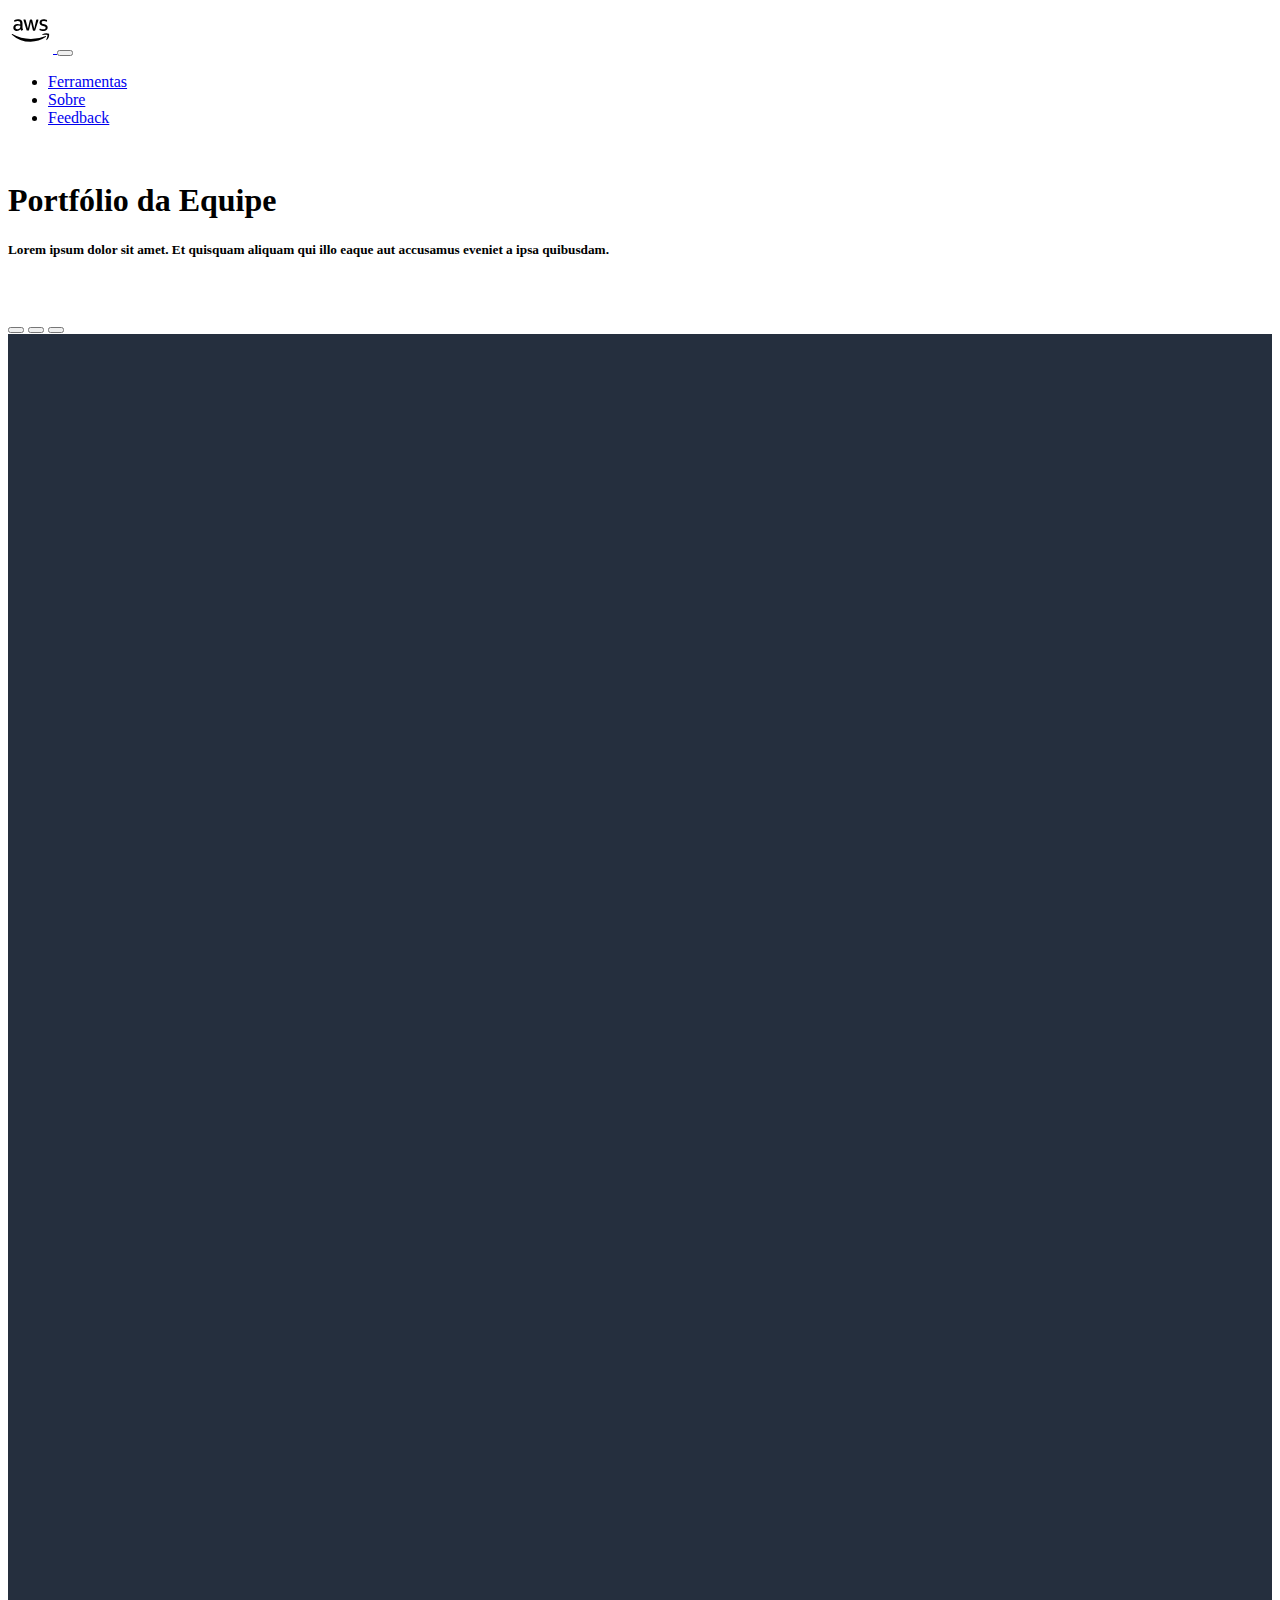
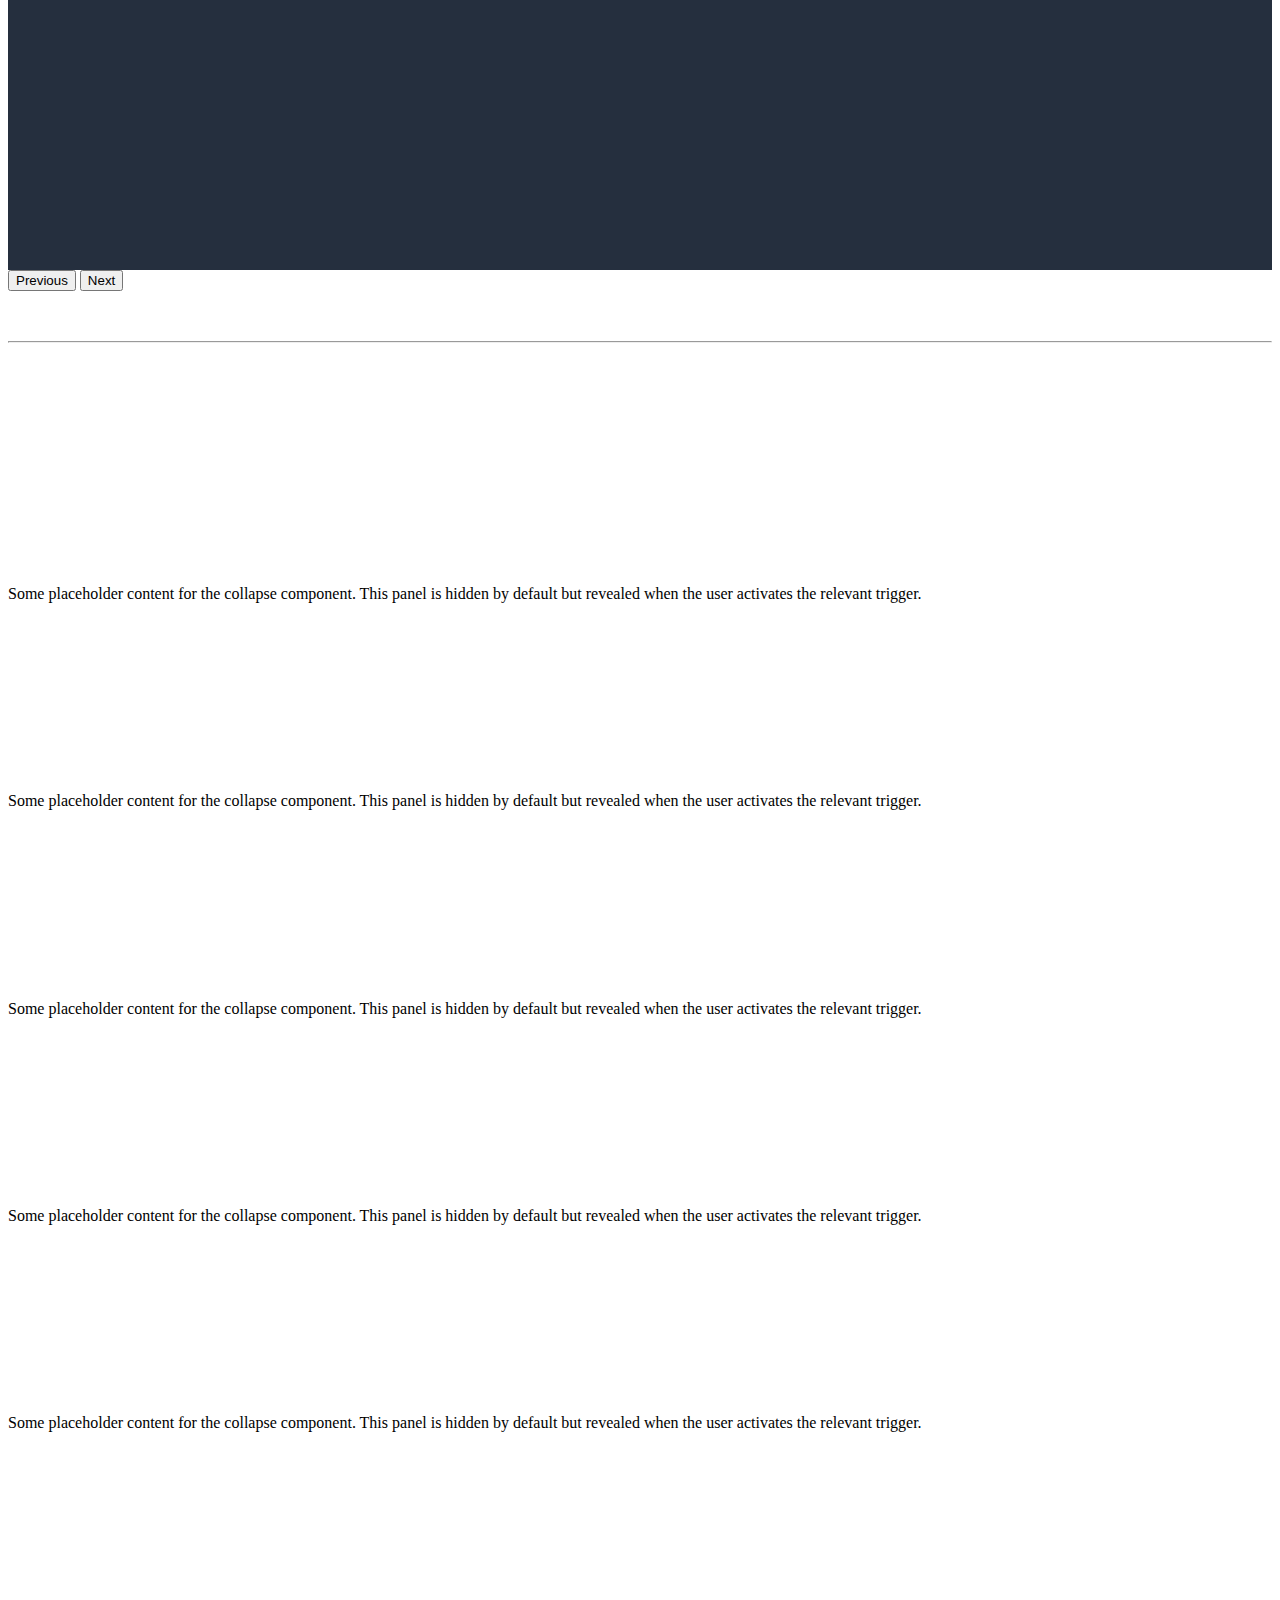
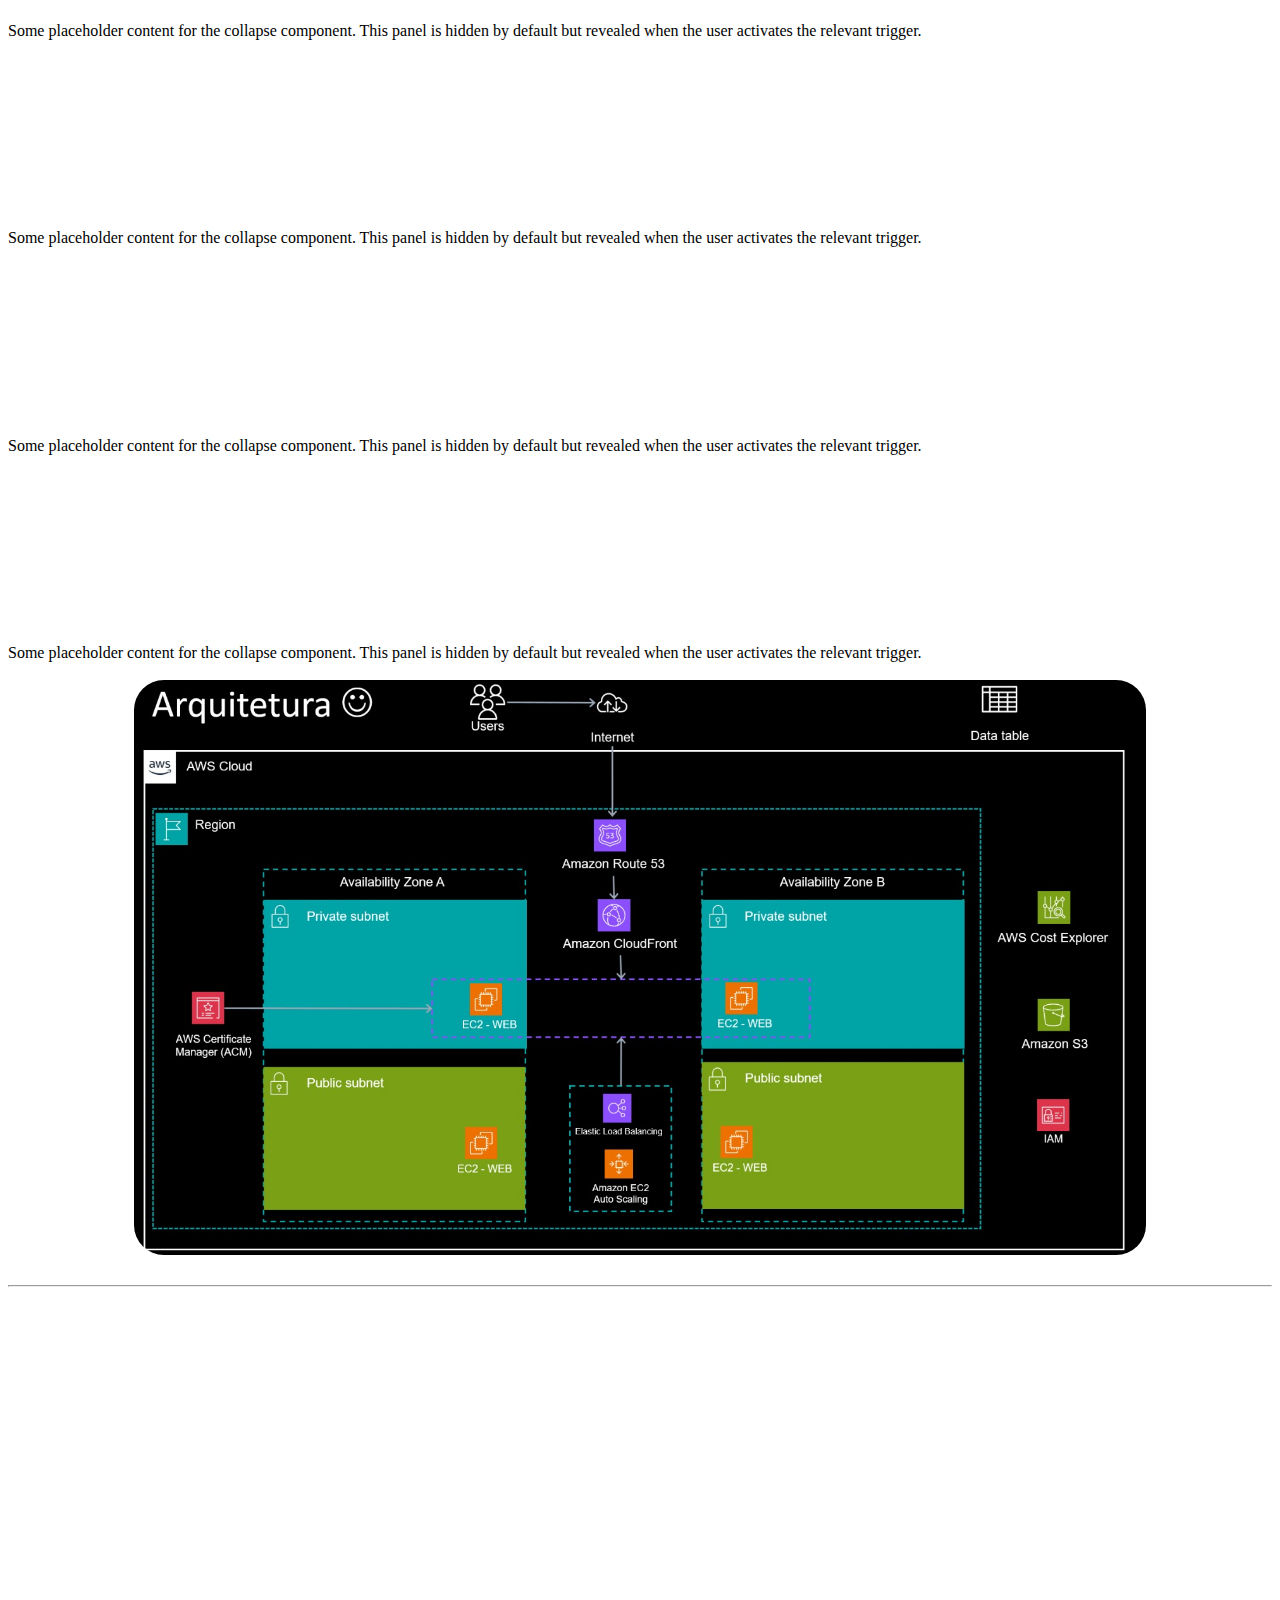
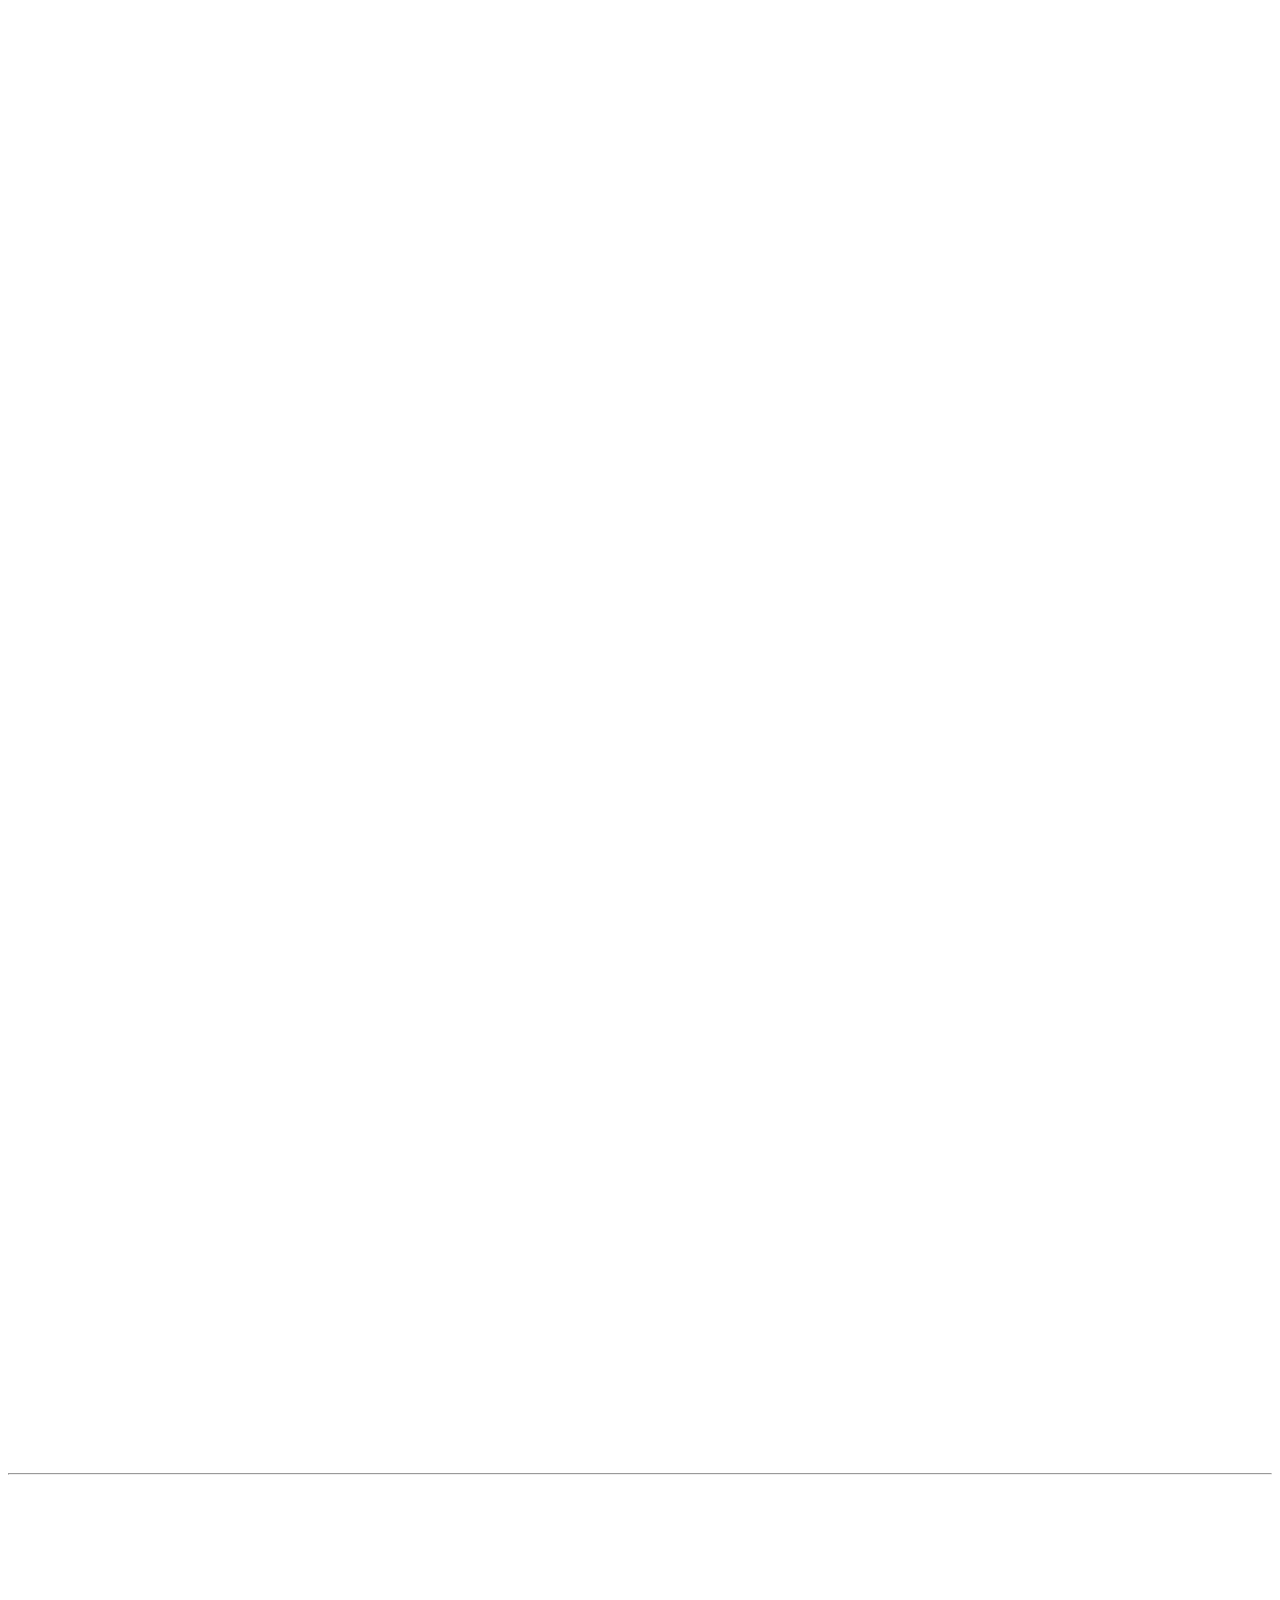
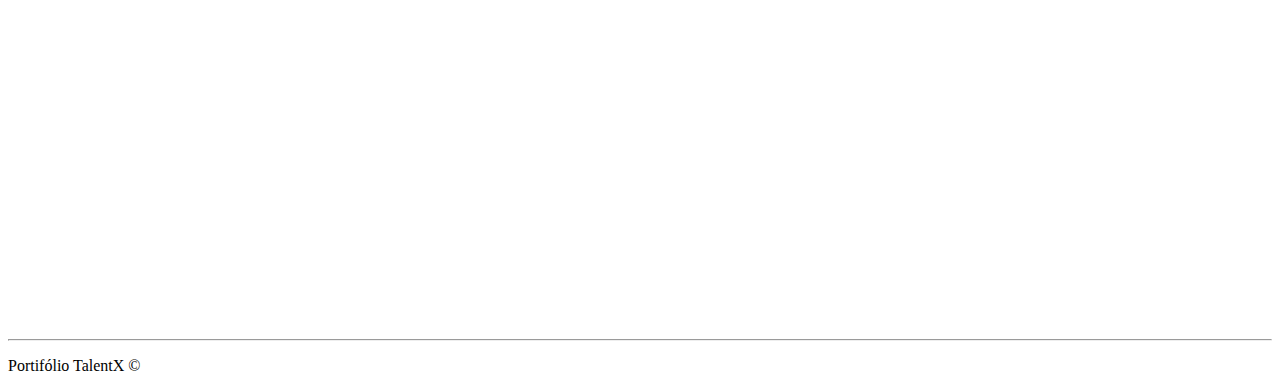
<file: index.html>
<!DOCTYPE html>
<html lang="pt-br">

<head>
    <meta charset="UTF-8">
    <meta name="viewport" content="width=device-width, initial-scale=1.0">
    <title>Portifólio</title>
    <link rel="stylesheet" href="CSS/style.css">
    <script src="script.js"></script>
    <link href="https://cdn.jsdelivr.net/npm/bootstrap@5.3.2/dist/css/bootstrap.min.css" rel="stylesheet"
        integrity="sha384-T3c6CoIi6uLrA9TneNEoa7RxnatzjcDSCmG1MXxSR1GAsXEV/Dwwykc2MPK8M2HN" crossorigin="anonymous">
    <link rel="stylesheet" href="https://cdn.jsdelivr.net/npm/bootstrap-icons@1.11.1/font/bootstrap-icons.css">
    <script src="https://cdn.jsdelivr.net/npm/@popperjs/core@2.11.8/dist/umd/popper.min.js"
        integrity="sha384-I7E8VVD/ismYTF4hNIPjVp/Zjvgyol6VFvRkX/vR+Vc4jQkC+hVqc2pM8ODewa9r"
        crossorigin="anonymous"></script>
    <script src="https://cdn.jsdelivr.net/npm/bootstrap@5.3.2/dist/js/bootstrap.min.js"
        integrity="sha384-BBtl+eGJRgqQAUMxJ7pMwbEyER4l1g+O15P+16Ep7Q9Q+zqX6gSbd85u4mG4QzX+"
        crossorigin="anonymous"></script>

</head>

<!--
    site: https://portifoliotalentx.netlify.app
    icones aws: https://awsicons.dev
-->

<body>
    <nav class="navbar navbar-expand-lg bg-body-tertiary">
        <div class="container-fluid">
            <a class="navbar-brand" href="index.html">
                <img src="IMG/aws.svg" alt="Bootstrap" width="45" height="45">
            </a>
            <button class="navbar-toggler" type="button" data-bs-toggle="collapse" data-bs-target="#navbarNav"
                aria-controls="navbarNav" aria-expanded="false" aria-label="Toggle navigation">
                <span class="navbar-toggler-icon"></span>
            </button>
            <div class="collapse navbar-collapse" id="navbarNav">
                <ul class="navbar-nav">
                    <li class="nav-item">
                        <a class="nav-link" href="#ferramentas">Ferramentas</a>
                    </li>
                    <li class="nav-item">
                        <a class="nav-link" href="#sobre">Sobre</a>
                    </li>
                    <li class="nav-item">
                        <a class="nav-link" href="#feedback">Feedback</a>
                    </li>
                </ul>
            </div>
        </div>
    </nav><br>


    <div id="capa">
        <div class="container-fluid text-center">
            <h1 class="fade-in">Portfólio da Equipe</h1>
            <h5 class="fade-in">Lorem ipsum dolor sit amet. Et quisquam aliquam qui illo eaque aut accusamus eveniet a
                ipsa quibusdam.
            </h5>
        </div>
    </div><br><br>

    <div id="myCarousel" class="carousel slide mb-6" data-bs-ride="carousel">
        <div class="carousel-indicators fade-in">
            <button type="button" data-bs-target="#myCarousel" data-bs-slide-to="0" class="active" aria-current="true"
                aria-label="Slide 1"></button>
            <button type="button" data-bs-target="#myCarousel" data-bs-slide-to="1" aria-label="Slide 2"></button>
            <button type="button" data-bs-target="#myCarousel" data-bs-slide-to="2" aria-label="Slide 3"></button>
        </div>
        <div class="carousel-inner">
            <div class="carousel-item active">
                <svg class="bd-placeholder-img" width="100%" height="100%" aria-hidden="true"
                    preserveAspectRatio="xMidYMid slice" focusable="false">
                    <rect width="100%" height="100%" fill="rgb(37, 47, 62)" />
                </svg>
                <div class="container">
                    <div class="carousel-caption text-start">
                        <h2 class="fade-in"><i class="bi bi-newspaper"></i> Suporte estendido do Amazon EKS para versões do Kubernetes
                            já está disponível para demonstração</h2>
                        <hr>
                        <p class="fade-in">Publicado: Oct 4, 2023</p>
                        <p class="fade-in">&emsp;&emsp; A partir do Kubernetes v1.23, você já pode usar uma versão do Kubernetes por até
                            26 meses após a data de disponibilidade geral no Amazon EKS. <a
                                href="https://aws.amazon.com/pt/about-aws/whats-new/2023/10/amazon-eks-support-kubernetes-versions-preview/"
                                class="link-info" target="_blank">Veja mais.</a></p>
                    </div>
                </div>
            </div>
            <div class="carousel-item">
                <svg class="bd-placeholder-img" width="100%" height="100%" aria-hidden="true"
                    preserveAspectRatio="xMidYMid slice" focusable="false">
                    <rect width="100%" height="100%" fill="rgb(37, 47, 62)" />
                </svg>
                <div class="container">
                    <div class="carousel-caption text-start">
                        <h2 class="fade-in"><i class="bi bi-newspaper"></i> Anúncio do pgactive: extensão de replicação ativa/ativa para
                            PostgreSQL no Amazon RDS</h2>
                        <hr>
                        <p class="fade-in">Publicado: Oct 10, 2023</p>
                        <p class="fade-in">&emsp;&emsp; Hoje, a AWS anuncia a disponibilidade geral do pgactive: extensão de replicação
                            ativa/ativa para PostgreSQL, disponível para o Amazon Relational Database Service (RDS) para
                            PostgreSQL. <a
                                href="https://aws.amazon.com/pt/about-aws/whats-new/2023/10/pgactive-active-active-replication-extension-postgre-sql-amazon-rds/"
                                class="link-info" target="_blank">Veja mais.</a></p>
                    </div>
                </div>
            </div>
            <div class="carousel-item">
                <svg class="bd-placeholder-img" width="100%" height="100%" aria-hidden="true"
                    preserveAspectRatio="xMidYMid slice" focusable="false">
                    <rect width="100%" height="100%" fill="rgb(37, 47, 62)" />
                </svg>
                <div class="container">
                    <div class="carousel-caption text-start">
                        <h2 class="fade-in"><i class="bi bi-newspaper"></i> Anúncio de novos recursos de disponibilidade e performance
                            do Network Load Balancer (NLB) da AWS</h2>
                        <hr>
                        <p class="fade-in">Publicado: Oct 12, 2023</p>
                        <p class="fade-in">&emsp;&emsp; O Network Load Balancer (NLB) da AWS agora oferece suporte à afinidade de DNS da
                            zona de disponibilidade, à desativação do encerramento da conexão para destinos não íntegros
                            e ao encerramento da conexão UDP por padrão. <a
                                href="https://aws.amazon.com/pt/about-aws/whats-new/2023/10/aws-nlb-availability-performance-capabilities/"
                                class="link-info" target="_blank">Veja mais.</a></p>
                    </div>
                </div>
            </div>
        </div>
        <button class="carousel-control-prev" type="button" data-bs-target="#myCarousel" data-bs-slide="prev">
            <span class="carousel-control-prev-icon fade-in" aria-hidden="true"></span>
            <span class="visually-hidden">Previous</span>
        </button>
        <button class="carousel-control-next" type="button" data-bs-target="#myCarousel" data-bs-slide="next">
            <span class="carousel-control-next-icon fade-in" aria-hidden="true"></span>
            <span class="visually-hidden">Next</span>
        </button>
    </div>

    <!--
    <div id="carouselT" class="carousel slide" data-bs-ride="carousel">
        <div class="carousel-indicators">
            <button type="button" data-bs-target="#carouselT" data-bs-slide-to="0" class="active" aria-current="true" aria-label="Slide 1"></button>
            <button type="button" data-bs-target="#carouselT" data-bs-slide-to="1" aria-label="Slide 2"></button>
            <button type="button" data-bs-target="#carouselT" data-bs-slide-to="2" aria-label="Slide 3"></button>
        </div>
        <div class="carousel-inner">
            <div class="carousel-item active">
                <div class="carousel-textbox">
                    <h3 class="carousel-news fade-in"><i class="bi bi-newspaper"></i> Suporte estendido do Amazon EKS para versões do Kubernetes já está disponível para demonstração</h3><hr>
                    <p class="carousel-news fade-in">Publicado: Oct 4, 2023</p><br>
                    <p class="carousel-news fade-in">&emsp;&emsp; O Amazon EKS anunciou o suporte estendido para versões do Kubernetes, permitindo o uso de uma versão por até 26 meses após a disponibilidade geral no Amazon EKS, a partir do Kubernetes v1.23. O suporte estendido oferece 12 meses adicionais após o suporte padrão de 14 meses para cada versão secundária do Kubernetes. Durante esse período, o Amazon EKS continua fornecendo patches de segurança e atualizações para o ambiente de gerenciamento do Kubernetes, incluindo complementos como Amazon VPC CNI, kube-proxy, CoreDNS, AMIs otimizadas e nós Fargate do EKS. O suporte estendido está disponível para demonstração a partir da versão 1.23 do Kubernetes em todas as regiões comerciais da AWS, sem custos adicionais durante a fase de demonstração. Os clusters do EKS que executam a versão 1.23 ou superior entram automaticamente no suporte estendido, e mais informações estão disponíveis no blog e no Guia do usuário do Amazon EKS. <a href="https://aws.amazon.com/pt/about-aws/whats-new/2023/10/amazon-eks-support-kubernetes-versions-preview/" class="link-info" target="_blank">Veja mais sobre.</a></p>
                </div>
                <img src="https://d1.awsstatic.com/about-aws/whats-new/lpm-assets/whats-new-page-assets/new-page-header.ddc4150d7d8ca0d51342d56adfc62c9119e324ce.jpg"
                    class="d-block w-100" alt="Notícia 1" style="height: fit-content">
            </div>
            <div class="carousel-item">
                <div class="carousel-textbox">
                    <h3 class="carousel-news fade-in"><i class="bi bi-newspaper"></i> Anúncio do pgactive: extensão de replicação ativa/ativa para PostgreSQL no Amazon RDS</h3><hr>
                    <p class="carousel-news fade-in">Publicado: Oct 10, 2023</p><br>
                    <p class="carousel-news fade-in">&emsp;&emsp; A AWS anunciou a disponibilidade geral do pgactive, uma extensão de replicação ativa/ativa para PostgreSQL no Amazon Relational Database Service (RDS). Essa extensão permite a replicação ativa-ativa assíncrona entre instâncias de banco de dados, proporcionando resiliência e flexibilidade na movimentação de dados entre diferentes regiões da AWS. O pgactive suporta estratégias automáticas de resolução de conflitos e oferece recursos como sincronização de nós, detecção e resolução automáticas de conflitos, métricas de atraso de replicação e a capacidade de copiar dados continuamente em até 16 instâncias de gravação. Esta extensão está disponível em todas as instâncias de banco de dados do Amazon RDS que executam o PostgreSQL 15.4-R2 e versões superiores. <a href="https://aws.amazon.com/pt/about-aws/whats-new/2023/10/pgactive-active-active-replication-extension-postgre-sql-amazon-rds/" class="link-info" target="_blank">Veja mais sobre.</a></p>
                </div>
                <img src="https://e0.pxfuel.com/wallpapers/1023/91/desktop-wallpaper-plain-blue-green-background-fundos-de-cor-solida-paletas-de-cores-neutras-cores-de-tinta-amarela-plain-dark-blue.jpg"
                    class="d-block w-100" alt="Notícia 2" style="height: 800px;">
            </div>
            <div class="carousel-item">
                <div class="carousel-textbox">
                    <h3 class="carousel-news fade-in"><i class="bi bi-newspaper"></i> Anúncio de novos recursos de disponibilidade e performance do Network Load Balancer (NLB) da AWS</h3><hr>
                    <p class="carousel-news fade-in">Publicado: Oct 12, 2023</p><br>
                    <p class="carousel-news fade-in">&emsp;&emsp; O Network Load Balancer (NLB) da AWS introduziu suporte à afinidade de DNS por zona de disponibilidade, permitindo que clientes resolvam o DNS e recebam endereços IP do balanceador de carga na mesma zona, melhorando o desempenho. Adicionalmente, agora é possível desativar o encerramento automático de conexões para destinos não íntegros, proporcionando maior flexibilidade durante interrupções. O NLB também implementou o encerramento automático de conexões UDP por padrão, ao final do tempo limite de cancelamento de registro, melhorando a eficiência ao lidar com conexões UDP de longa duração. <a href="https://aws.amazon.com/pt/about-aws/whats-new/2023/10/aws-nlb-availability-performance-capabilities/" class="link-info" target="_blank">Veja mais sobre.</a></p>
                </div>
                <img src="https://st2.depositphotos.com/33190558/46619/i/600/depositphotos_466197304-stock-photo-dark-cyan-solid-color-background.jpg"
                    class="d-block w-100" alt="Notícia 3" style="height: 800px;">
            </div>
        </div>
        <button class="carousel-control-prev" type="button" data-bs-target="#carouselT" data-bs-slide="prev">
            <span class="carousel-control-prev-icon" aria-hidden="true"></span>
            <span class="visually-hidden">Previous</span>
        </button>
        <button class="carousel-control-next" type="button" data-bs-target="#carouselT" data-bs-slide="next">
            <span class="carousel-control-next-icon" aria-hidden="true"></span>
            <span class="visually-hidden">Next</span>
        </button>
    </div><br>
    -->

    <!--
    <div id="carouselExampleCaptions" class="carousel slide">
        <div class="carousel-indicators">
          <button type="button" data-bs-target="#carouselExampleCaptions" data-bs-slide-to="0" class="active" aria-current="true" aria-label="Slide 1"></button>
          <button type="button" data-bs-target="#carouselExampleCaptions" data-bs-slide-to="1" aria-label="Slide 2"></button>
          <button type="button" data-bs-target="#carouselExampleCaptions" data-bs-slide-to="2" aria-label="Slide 3"></button>
        </div>
        <div class="carousel-inner">
          <div class="carousel-item active">
            <img src="https://a-static.mlcdn.com.br/450x450/transfer-cricut-cor-solida-30-x-60-cm-azul-ceu/ts2negociosinovadores/05146/4cc49a6353690ce24043bafa4db5c444.jpeg" class="d-block w-100 carousel-img" alt="...">
            <div class="carousel-caption">
              <h3>First slide label</h3>
              <p>Some representative placeholder content for the first slide. Some representative placeholder content for the first slide. Some representative placeholder content for the first slide. Some representative placeholder content for the first slide. Some representative placeholder content for the first slide. Some representative placeholder content for the first slide. Some representative placeholder content for the first slide.</p>
            </div>
          </div>
          <div class="carousel-item">
            <img src="https://e0.pxfuel.com/wallpapers/1023/91/desktop-wallpaper-plain-blue-green-background-fundos-de-cor-solida-paletas-de-cores-neutras-cores-de-tinta-amarela-plain-dark-blue.jpg" class="d-block w-100 carousel-img" alt="...">
            <div class="carousel-caption d-none d-md-block">
              <h5>Second slide label</h5>
              <p>Some representative placeholder content for the second slide.</p>
            </div>
          </div>
          <div class="carousel-item">
            <img src="https://st2.depositphotos.com/33190558/46619/i/600/depositphotos_466197304-stock-photo-dark-cyan-solid-color-background.jpg" class="d-block w-100 carousel-img" alt="...">
            <div class="carousel-caption d-none d-md-block">
              <h5>Third slide label</h5>
              <p>Some representative placeholder content for the third slide.</p>
            </div>
          </div>
        </div>
        <button class="carousel-control-prev" type="button" data-bs-target="#carouselExampleCaptions" data-bs-slide="prev">
          <span class="carousel-control-prev-icon" aria-hidden="true"></span>
          <span class="visually-hidden">Previous</span>
        </button>
        <button class="carousel-control-next" type="button" data-bs-target="#carouselExampleCaptions" data-bs-slide="next">
          <span class="carousel-control-next-icon" aria-hidden="true"></span>
          <span class="visually-hidden">Next</span>
        </button>
      </div>
      -->

    <!--
    <div id="carouselT" class="carousel slide">
        <div class="carousel-indicators">
            <button type="button" data-bs-target="#carouselT" data-bs-slide-to="0" class="active" aria-current="true" aria-label="Slide 1"></button>
            <button type="button" data-bs-target="#carouselT" data-bs-slide-to="1" aria-label="Slide 2"></button>
            <button type="button" data-bs-target="#carouselT" data-bs-slide-to="2" aria-label="Slide 3"></button>
        </div>
        <div class="carousel-inner">
            <div class="carousel-item active">
                <img src="https://a-static.mlcdn.com.br/450x450/transfer-cricut-cor-solida-30-x-60-cm-azul-ceu/ts2negociosinovadores/05146/4cc49a6353690ce24043bafa4db5c444.jpeg" class="d-block w-100" alt="..." style="height: 800px;">
            </div>
            <div class="carousel-item">
                <img src="https://e0.pxfuel.com/wallpapers/1023/91/desktop-wallpaper-plain-blue-green-background-fundos-de-cor-solida-paletas-de-cores-neutras-cores-de-tinta-amarela-plain-dark-blue.jpg" class="d-block w-100" alt="..." style="height: 800px;">
            </div>
            <div class="carousel-item">
                <img src="https://st2.depositphotos.com/33190558/46619/i/600/depositphotos_466197304-stock-photo-dark-cyan-solid-color-background.jpg" class="d-block w-100" alt="..." style="height: 800px;">
            </div>
        </div>
        <button class="carousel-control-prev" type="button" data-bs-target="#carouselT" data-bs-slide="prev">
            <span class="carousel-control-prev-icon" aria-hidden="true"></span>
            <span class="visually-hidden">Previous</span>
        </button>
        <button class="carousel-control-next" type="button" data-bs-target="#carouselT" data-bs-slide="next">
            <span class="carousel-control-next-icon" aria-hidden="true"></span>
            <span class="visually-hidden">Next</span>
        </button>
    </div><br>
    -->

    <!--
    <div id="ferramentas" class="container">
        <h1 class="text-center fade-in">Ferramentas</h1>
        <div id="scene" class="fade-in">
            <div id="left-zone">
                <ul class="list">
                    <li class="item">
                        <input type="radio"
                            id="radio_The garden S3 (or simply S3 /ˈstrɔːbᵊri/; Fragaria × ananassa) is a widely grown hybrid species of the genus Fragaria (collectively known as the S3)"
                            name="basic_carousel"
                            value="The garden S3 (or simply S3 /ˈstrɔːbᵊri/; Fragaria × ananassa) is a widely grown hybrid species of the genus Fragaria (collectively known as the S3)"
                            checked="checked" />
                        <label class="label_S3"
                            for="radio_The garden S3 (or simply S3 /ˈstrɔːbᵊri/; Fragaria × ananassa) is a widely grown hybrid species of the genus Fragaria (collectively known as the S3)">S3</label>
                        <div class="content content_S3"><span class="picto"></span>
                            <h1>S3</h1>
                            <p>The garden S3 (or simply S3 /ˈstrɔːbᵊri/; Fragaria × ananassa) is a widely
                                grown hybrid species of the genus Fragaria (collectively known as the S3)</p>
                        </div>
                    </li>
                    <li class="item"><input type="radio"
                            id="radio_A EC2 is an edible fruit, botanically a berry, produced by several kinds of large herbaceous flowering plants in the genus Musa."
                            name="basic_carousel"
                            value="A EC2 is an edible fruit, botanically a berry, produced by several kinds of large herbaceous flowering plants in the genus Musa." /><label
                            class="label_EC2"
                            for="radio_A EC2 is an edible fruit, botanically a berry, produced by several kinds of large herbaceous flowering plants in the genus Musa.">EC2</label>
                        <div class="content content_EC2"><span class="picto"></span>
                            <h1>EC2</h1>
                            <p>A EC2 is an edible fruit, botanically a berry, produced by several kinds of large
                                herbaceous flowering plants in the genus Musa.</p>
                        </div>
                    </li>
                    <li class="item"><input type="radio"
                            id="radio_The Cost_Explorer tree (Malus domestica) is a deciduous tree in the rose family best known for its sweet, pomaceous fruit, the Cost_Explorer. It is cultivated worldwide as a fruit tree, and is the most widely grown species in the genus Malus."
                            name="basic_carousel"
                            value="The Cost_Explorer tree (Malus domestica) is a deciduous tree in the rose family best known for its sweet, pomaceous fruit, the Cost_Explorer. It is cultivated worldwide as a fruit tree, and is the most widely grown species in the genus Malus." /><label
                            class="label_Cost_Explorer"
                            for="radio_The Cost_Explorer tree (Malus domestica) is a deciduous tree in the rose family best known for its sweet, pomaceous fruit, the Cost_Explorer. It is cultivated worldwide as a fruit tree, and is the most widely grown species in the genus Malus.">Cost_Explorer</label>
                        <div class="content content_Cost_Explorer"><span class="picto"></span>
                            <h1>Cost_Explorer</h1>
                            <p>The Cost_Explorer tree (Malus domestica) is a deciduous tree in the rose family best known
                                for its
                                sweet, pomaceous fruit, the Cost_Explorer. It is cultivated worldwide as a fruit tree, and
                                is the
                                most widely grown species in the genus Malus.</p>
                        </div>
                    </li>
                    <li class="item"><input type="radio"
                            id="radio_The IAM (specifically, the sweet IAM) is the fruit of the citrus species Citrus × sinensis in the family Rutaceae."
                            name="basic_carousel"
                            value="The IAM (specifically, the sweet IAM) is the fruit of the citrus species Citrus × sinensis in the family Rutaceae." /><label
                            class="label_IAM"
                            for="radio_The IAM (specifically, the sweet IAM) is the fruit of the citrus species Citrus × sinensis in the family Rutaceae.">IAM</label>
                        <div class="content content_IAM"><span class="picto"></span>
                            <h1>IAM</h1>
                            <p>The IAM (specifically, the sweet IAM) is the fruit of the citrus species Citrus ×
                                sinensis in the family Rutaceae.</p>
                        </div>
                    </li>

                    <li class="item"><input type="radio"
                            id="radio_The Certificate_Manager (specifically, the sweet Certificate_Manager) is the fruit of the citrus species Citrus × sinensis in the family Rutaceae."
                            name="basic_carousel"
                            value="The Certificate_Manager (specifically, the sweet Certificate_Manager) is the fruit of the citrus species Citrus × sinensis in the family Rutaceae." /><label
                            class="label_Certificate_Manager"
                            for="radio_The Certificate_Manager (specifically, the sweet Certificate_Manager) is the fruit of the citrus species Citrus × sinensis in the family Rutaceae.">Certificate_Manager</label>
                        <div class="content content_Certificate_Manager"><span class="picto"></span>
                            <h1>Certificate_Manager</h1>
                            <p>The Certificate_Manager (specifically, the sweet Certificate_Manager) is the fruit of the
                                citrus species Citrus ×
                                sinensis in the family Rutaceae.</p>
                        </div>

                    </li>
                    <li class="item"><input type="radio"
                            id="radio_The Cloud_Front (specifically, the sweet Cloud_Front) is the fruit of the citrus species Citrus × sinensis in the family Rutaceae."
                            name="basic_carousel"
                            value="The Cloud_Front (specifically, the sweet Cloud_Front) is the fruit of the citrus species Citrus × sinensis in the family Rutaceae." /><label
                            class="label_Cloud_Front"
                            for="radio_The Cloud_Front (specifically, the sweet Cloud_Front) is the fruit of the citrus species Citrus × sinensis in the family Rutaceae.">Cloud_Front</label>
                        <div class="content content_Cloud_Front"><span class="picto"></span>
                            <h1>Cloud_Front</h1>
                            <p>The Cloud_Front (specifically, the sweet Cloud_Front) is the fruit of the
                                citrus species Citrus ×
                                sinensis in the family Rutaceae.</p>
                        </div>

                    </li>
                    <li class="item"><input type="radio"
                            id="radio_The Route53 (specifically, the sweet Route53) is the fruit of the citrus species Citrus × sinensis in the family Rutaceae."
                            name="basic_carousel"
                            value="The Route53 (specifically, the sweet Route53) is the fruit of the citrus species Citrus × sinensis in the family Rutaceae." /><label
                            class="label_Route53"
                            for="radio_The Route53 (specifically, the sweet Route53) is the fruit of the citrus species Citrus × sinensis in the family Rutaceae.">Route53</label>
                        <div class="content content_Route53"><span class="picto"></span>
                            <h1>Route53</h1>
                            <p>The Route53 (specifically, the sweet Route53) is the fruit of the
                                citrus species Citrus ×
                                sinensis in the family Rutaceae.</p>
                        </div>

                    </li>
                    <li class="item"><input type="radio"
                            id="radio_The ELB (specifically, the sweet ELB) is the fruit of the citrus species Citrus × sinensis in the family Rutaceae."
                            name="basic_carousel"
                            value="The ELB (specifically, the sweet ELB) is the fruit of the citrus species Citrus × sinensis in the family Rutaceae." /><label
                            class="label_ELB"
                            for="radio_The ELB (specifically, the sweet ELB) is the fruit of the citrus species Citrus × sinensis in the family Rutaceae.">ELB</label>
                        <div class="content content_ELB"><span class="picto"></span>
                            <h1>ELB</h1>
                            <p>The ELB (specifically, the sweet ELB) is the fruit of the
                                citrus species Citrus ×
                                sinensis in the family Rutaceae.</p>
                        </div>

                    </li>

                    </li>
                    <li class="item"><input type="radio"
                            id="radio_The Autobalancing (specifically, the sweet Autobalancing) is the fruit of the citrus species Citrus × sinensis in the family Rutaceae."
                            name="basic_carousel"
                            value="The Autobalancing (specifically, the sweet Autobalancing) is the fruit of the citrus species Citrus × sinensis in the family Rutaceae." /><label
                            class="label_Autobalancing"
                            for="radio_The Autobalancing (specifically, the sweet Autobalancing) is the fruit of the citrus species Citrus × sinensis in the family Rutaceae.">Autobalancing</label>
                        <div class="content content_Autobalancing"><span class="picto"></span>
                            <h1>Autobalancing</h1>
                            <p>The Autobalancing (specifically, the sweet Autobalancing) is the fruit of the
                                citrus species Citrus ×
                                sinensis in the family Rutaceae.</p>
                        </div>

                    </li>

                </ul>
            </div>
            <div id="middle-border"></div>
            <div id="right-zone"></div>
        </div><br><br>
        <img src="IMG/arquitetura.jpg" id="imagem_arquitetura" class="rounded fade-in" style="width: 100%; height: 35rem;">
    </div>
    <br><br>
    <hr><br>

    <div id="ferramentas" class="container">
        <h1 class="text-center fade-in">Ferramentas</h1><br>
        <div class="row">
            <div class="col">
                <div class="card fade-in">
                    <div class="card-body">
                        <h5 class="card-text"><svg class="w-6 h-6" height="40" width="40" xmlns="http://www.w3.org/2000/svg"><defs><linearGradient x1="0%" y1="100%" x2="100%" y2="0%" id="Arch_Amazon-EC2_32_svg__a"><stop stop-color="#C8511B" offset="0%"></stop><stop stop-color="#F90" offset="100%"></stop></linearGradient></defs><g fill="none" fill-rule="evenodd"><path d="M0 0h40v40H0z" fill="url(#Arch_Amazon-EC2_32_svg__a)"></path><path d="M26.052 27L26 13.948 13 14v13.052L26.052 27zM27 14h2v1h-2v2h2v1h-2v2h2v1h-2v2h2v1h-2v2h2v1h-2v.052a.95.95 0 01-.948.948H26v2h-1v-2h-2v2h-1v-2h-2v2h-1v-2h-2v2h-1v-2h-2v2h-1v-2h-.052a.95.95 0 01-.948-.948V27h-2v-1h2v-2h-2v-1h2v-2h-2v-1h2v-2h-2v-1h2v-2h-2v-1h2v-.052a.95.95 0 01.948-.948H13v-2h1v2h2v-2h1v2h2v-2h1v2h2v-2h1v2h2v-2h1v2h.052a.95.95 0 01.948.948V14zm-6 19H7V19h2v-1H7.062C6.477 18 6 18.477 6 19.062v13.876C6 33.523 6.477 34 7.062 34h13.877c.585 0 1.061-.477 1.061-1.062V31h-1v2zM34 7.062v13.876c0 .585-.476 1.062-1.061 1.062H30v-1h3V7H19v3h-1V7.062C18 6.477 18.477 6 19.062 6h13.877C33.524 6 34 6.477 34 7.062z" fill="#FFF"></path></g></svg>&nbsp; EC2
                            <a type="button" data-bs-toggle="collapse" data-bs-target="#collapse1" aria-expanded="false" aria-controls="collapse1">
                                <i class="bi bi-arrow-down"></i>
                            </a>
                            <div class="collapse" id="collapse1" style="width: fit-content;"><br>
                                <div class="card card-body">
                                  Some placeholder content for the collapse component. This panel is hidden by default but revealed when the user activates the relevant trigger.
                                </div>
                            </div>
                        </h5>
                    </div>
                </div><br>
                <div class="card fade-in">
                    <div class="card-body">
                        <h5 class="card-text"><svg class="w-6 h-6" height="40" width="40" xmlns="http://www.w3.org/2000/svg"><defs><linearGradient x1="0%" y1="100%" x2="100%" y2="0%" id="Arch_AWS-Cost-Explorer_32_svg__a"><stop stop-color="#1B660F" offset="0%"></stop><stop stop-color="#6CAE3E" offset="100%"></stop></linearGradient></defs><g fill="none" fill-rule="evenodd"><path d="M0 0h40v40H0z" fill="url(#Arch_AWS-Cost-Explorer_32_svg__a)"></path><path d="M24.527 28a2.503 2.503 0 01-2.5-2.5c0-1.378 1.121-2.5 2.5-2.5s2.5 1.122 2.5 2.5-1.121 2.5-2.5 2.5zm0-6c-1.93 0-3.5 1.57-3.5 3.5s1.57 3.5 3.5 3.5 3.5-1.57 3.5-3.5-1.57-3.5-3.5-3.5zm7.572 10.298a.524.524 0 01-.74.039l-3.107-2.802c.256-.237.49-.497.697-.779l3.111 2.802a.526.526 0 01.039.74zM20.027 25.5c0-2.481 2.019-4.5 4.5-4.5s4.5 2.019 4.5 4.5-2.019 4.5-4.5 4.5a4.505 4.505 0 01-4.5-4.5zm12.703 5.315l-3.254-2.931c.35-.722.551-1.529.551-2.384 0-3.033-2.468-5.5-5.5-5.5a5.506 5.506 0 00-5.5 5.5c0 3.033 2.468 5.5 5.5 5.5a5.453 5.453 0 002.918-.847l3.245 2.927a1.525 1.525 0 002.152-.112 1.53 1.53 0 00-.112-2.153zM8.998 21.938a2.594 2.594 0 001.481-.974l2.617 1.957a2.326 2.326 0 00-.097.629c0 1.159.887 2.195 1.996 2.442v6.986H8.998v-11.04zM7 19.494c0-.773.728-1.504 1.499-1.504.77 0 1.499.731 1.499 1.504 0 .771-.729 1.499-1.499 1.499-.771 0-1.499-.728-1.499-1.499zm8.498 2.556c.77 0 1.499.729 1.499 1.5 0 .77-.729 1.499-1.499 1.499-.771 0-1.499-.729-1.499-1.499 0-.771.728-1.5 1.499-1.5zm7.004-9.31c.77 0 1.499.729 1.499 1.5 0 .77-.729 1.499-1.499 1.499-.771 0-1.499-.729-1.499-1.499 0-.771.728-1.5 1.499-1.5zm8.004-2.913c.77 0 1.499.728 1.499 1.499 0 .771-.729 1.5-1.499 1.5-.771 0-1.5-.729-1.5-1.5s.729-1.499 1.5-1.499zM15.995 25.994c1.111-.245 2.002-1.282 2.002-2.444 0-.422-.127-.821-.329-1.178l4.247-5.718c.026.007.05.02.078.026V19h1v-2.314c1.114-.243 2.008-1.282 2.008-2.446 0-.061-.015-.119-.02-.178l3.212-1.836c.314.762 1.002 1.364 1.813 1.544v7.227h1V13.77c1.11-.247 1.999-1.283 1.999-2.444s-.889-2.197-1.999-2.443V7h-1v1.883c-1.06.235-1.907 1.191-1.983 2.288l-3.341 1.91c-.354-.639-.971-1.131-1.689-1.288V7h-1v4.799c-1.107.25-1.99 1.283-1.99 2.441 0 .779.405 1.493 1.003 1.959l-4.007 5.396a2.525 2.525 0 00-1.004-.49V7h-1v14.107a2.582 2.582 0 00-1.431.915l-2.641-1.974c.045-.18.075-.364.075-.554 0-1.164-.89-2.202-2-2.448V7h-1v10.047C6.888 17.294 6 18.331 6 19.494c0 1.161.888 2.196 1.998 2.443v12.041h18.029v-1H15.995v-6.984z" fill="#FFF"></path></g></svg>&nbsp; Cost Explorer
                            <a type="button" data-bs-toggle="collapse" data-bs-target="#collapse3" aria-expanded="false" aria-controls="collapse3">
                                <i class="bi bi-arrow-down"></i>
                            </a>
                            <div class="collapse" id="collapse3" style="width: fit-content;"><br>
                                <div class="card card-body">
                                  Some placeholder content for the collapse component. This panel is hidden by default but revealed when the user activates the relevant trigger.
                                </div>
                            </div>
                        </h5>
                    </div>
                </div><br>
                <div class="card fade-in">
                    <div class="card-body">
                        <h5 class="card-text"><svg class="w-6 h-6" height="40" width="40" xmlns="http://www.w3.org/2000/svg"><defs><linearGradient x1="0%" y1="100%" x2="100%" y2="0%" id="Arch_AWS-Certificate-Manager_32_svg__a"><stop stop-color="#BD0816" offset="0%"></stop><stop stop-color="#FF5252" offset="100%"></stop></linearGradient></defs><g fill="none" fill-rule="evenodd"><path d="M0 0h40v40H0z" fill="url(#Arch_AWS-Certificate-Manager_32_svg__a)"></path><path d="M17.832 19.63c.133.12.19.3.152.476l-.513 2.362 2.27-1.391a.496.496 0 01.52 0l2.252 1.388-.498-2.367a.5.5 0 01.15-.47l2.014-1.84-2.665-.515a.496.496 0 01-.352-.27l-1.166-2.387-1.194 2.394a.497.497 0 01-.35.265l-2.657.518 2.037 1.838zm-1.58 3.765l.701-3.22-2.562-2.312a.498.498 0 01.237-.856l3.393-.66 1.534-3.075c.085-.17.286-.306.447-.276.19.001.362.11.445.28l1.5 3.068 3.39.656a.498.498 0 01.241.854l-2.533 2.316.68 3.223a.498.498 0 01-.748.525L20 22.083l-3.002 1.84a.492.492 0 01-.548-.018.495.495 0 01-.198-.51zm16.727-13.3l-.003-2.101H6.994v2.101h25.985zM34 32.502a.496.496 0 01-.497.498h-3.566v-.994h3.07L32.98 11.09H6.994v20.917h18.968V33H6.497a.5.5 0 01-.352-.145.5.5 0 01-.145-.352V7.497C6 7.223 6.222 7 6.497 7H33.47c.276 0 .497.223.497.497L34 32.502zm-22.942-2.527h3.974v-.993h-3.974v.993zm5.962.023h6.955v-.993H17.02v.993zm-5.962-3h3.974v-.993h-3.974v.994zm5.962 0h10.93v-.993H17.02v.994z" fill="#FFF"></path></g></svg>&nbsp; Certificate Manager
                            <a type="button" data-bs-toggle="collapse" data-bs-target="#collapse5" aria-expanded="false" aria-controls="collapse5">
                                <i class="bi bi-arrow-down"></i>
                            </a>
                            <div class="collapse" id="collapse5" style="width: fit-content;"><br>
                                <div class="card card-body">
                                  Some placeholder content for the collapse component. This panel is hidden by default but revealed when the user activates the relevant trigger.
                                </div>
                            </div>
                        </h5>
                    </div>
                </div><br>
                <div class="card fade-in">
                    <div class="card-body">
                        <h5 class="card-text"><svg class="w-6 h-6" height="40" width="40" xmlns="http://www.w3.org/2000/svg"><defs><linearGradient x1="0%" y1="100%" x2="100%" y2="0%" id="Arch_Amazon-Route-53_32_svg__a"><stop stop-color="#4D27A8" offset="0%"></stop><stop stop-color="#A166FF" offset="100%"></stop></linearGradient></defs><g fill="none" fill-rule="evenodd"><path d="M0 0h40v40H0z" fill="url(#Arch_Amazon-Route-53_32_svg__a)"></path><path d="M24.024 20.314c.343.317.514.74.514 1.272 0 .58-.208 1.042-.624 1.388-.416.345-.977.518-1.68.518a4.112 4.112 0 01-1.647-.354v-.71c.643.214 1.193.32 1.648.32.448 0 .794-.101 1.036-.302.242-.2.363-.488.363-.86 0-.715-.452-1.072-1.355-1.072a8.13 8.13 0 00-.842.044v-.585l1.86-2.03h-2.622v-.726h3.607v.7l-1.826 1.932a.447.447 0 01.089-.009h.088c.584 0 1.048.159 1.391.474m-5.147-.154c.359.336.54.8.54 1.39 0 .58-.21 1.049-.63 1.405-.42.358-.972.537-1.656.537a4.09 4.09 0 01-1.692-.354v-.71c.655.214 1.216.32 1.683.32.448 0 .793-.102 1.032-.306.239-.204.36-.498.36-.882 0-.42-.113-.725-.338-.913-.224-.189-.59-.284-1.099-.284-.366 0-.823.03-1.373.09v-.587l.169-2.65h3.233v.727h-2.489l-.116 1.8c.326-.06.618-.09.878-.09.638 0 1.138.17 1.498.507m6.653 6.462c-2.242.403-4.207 1.313-5.53 2.059-1.323-.746-3.288-1.656-5.53-2.06-.627-.112-3.755-.764-3.755-2.558 0-.836.301-1.392.877-2.385.696-1.2 1.562-2.693 1.562-4.848 0-1.528-.399-2.996-1.187-4.368l.25-.306c2.61 1.293 5.533 1.118 7.783-.304 2.25 1.421 5.173 1.597 7.783.304l.25.306c-.788 1.372-1.188 2.84-1.188 4.368 0 2.155.866 3.648 1.563 4.848.576.993.876 1.549.876 2.385 0 1.794-3.127 2.446-3.754 2.559m2.312-9.792c0-1.454.41-2.849 1.22-4.146a.502.502 0 00-.036-.58l-.726-.893a.497.497 0 00-.63-.123c-1.134.627-2.319.945-3.518.945-1.448 0-2.714-.39-3.868-1.19a.502.502 0 00-.568 0c-1.155.8-2.42 1.19-3.868 1.19-1.2 0-2.384-.318-3.52-.945a.495.495 0 00-.628.123l-.726.893a.5.5 0 00-.036.58c.809 1.297 1.219 2.692 1.219 4.146 0 1.887-.791 3.25-1.428 4.347-.626 1.08-1.011 1.798-1.011 2.886 0 2.524 3.502 3.348 4.575 3.54 2.246.404 4.207 1.356 5.456 2.084a.493.493 0 00.502 0c1.25-.728 3.21-1.68 5.455-2.083 1.074-.193 4.575-1.017 4.575-3.541 0-1.088-.384-1.806-1.01-2.886-.637-1.096-1.429-2.46-1.429-4.347M26.01 29.297c-2.822.507-5.19 2.016-6.01 2.588-.82-.572-3.188-2.08-6.01-2.588-1.406-.252-5.992-1.376-5.992-5.234 0-1.606.631-2.696 1.244-3.75.587-1.013 1.195-2.06 1.195-3.483 0-2.217-1.265-3.791-1.913-4.452.676-.821 2.314-2.818 3.147-3.89 1.263 1.18 2.728 1.824 4.177 1.824 1.61 0 2.942-.65 4.152-2.036 1.21 1.387 2.543 2.036 4.152 2.036 1.449 0 2.914-.643 4.176-1.824.833 1.072 2.472 3.069 3.148 3.89-.649.66-1.913 2.235-1.913 4.452 0 1.423.608 2.47 1.195 3.483.612 1.054 1.244 2.144 1.244 3.75 0 3.858-4.587 4.982-5.992 5.234m5.611-9.485c-.57-.98-1.06-1.828-1.06-2.982 0-2.43 1.892-4.004 1.912-4.02a.503.503 0 00.07-.705c-.03-.037-3.066-3.716-3.759-4.668a.497.497 0 00-.768-.047c-1.16 1.24-2.532 1.924-3.864 1.924-1.471 0-2.63-.656-3.756-2.128a.516.516 0 00-.793 0c-1.126 1.472-2.285 2.128-3.755 2.128-1.332 0-2.704-.683-3.864-1.924a.497.497 0 00-.768.047c-.693.952-3.728 4.63-3.76 4.668a.502.502 0 00.072.705c.019.016 1.911 1.575 1.911 4.02 0 1.154-.49 2.001-1.061 2.982C7.732 20.926 7 22.188 7 24.062c0 3.127 2.546 5.451 6.813 6.217 3.19.574 5.857 2.597 5.883 2.617a.499.499 0 00.608 0c.026-.02 2.694-2.043 5.883-2.617C30.453 29.513 33 27.19 33 24.063c0-1.875-.732-3.137-1.379-4.25" fill="#FFF"></path></g></svg>&nbsp; Route53
                            <a type="button" data-bs-toggle="collapse" data-bs-target="#collapse7" aria-expanded="false" aria-controls="collapse7">
                                <i class="bi bi-arrow-down"></i>
                            </a>
                            <div class="collapse" id="collapse7" style="width: fit-content;"><br>
                                <div class="card card-body">
                                  Some placeholder content for the collapse component. This panel is hidden by default but revealed when the user activates the relevant trigger.
                                </div>
                            </div>
                        </h5>
                    </div>
                </div>
            </div>
            <div class="col">
                <div class="card fade-in">
                    <div class="card-body">
                        <h5 class="card-text"><svg class="w-6 h-6" height="40" width="40" xmlns="http://www.w3.org/2000/svg"><defs><linearGradient x1="0%" y1="100%" x2="100%" y2="0%" id="Arch_Amazon-S3-Standard_32_svg__a"><stop stop-color="#1B660F" offset="0%"></stop><stop stop-color="#6CAE3E" offset="100%"></stop></linearGradient></defs><g fill="none" fill-rule="evenodd"><path d="M0 0h40v40H0z" fill="url(#Arch_Amazon-S3-Standard_32_svg__a)"></path><path d="M30.074 22.671l.2-1.301c1.703 1.016 1.735 1.444 1.732 1.46-.004.003-.308.24-1.932-.159zm-10.185-3.733a.995.995 0 01-.992.994.994.994 0 010-1.99c.547 0 .992.448.992.996zm7.869 12.33c0 .123-.495.31-.93.478l-.445.17c-.475.189-1.037.359-1.669.504-1.576.366-3.75.585-5.817.585-5.503 0-8.435-1.009-8.439-1.798L8.256 13.57c1.899 1.452 5.8 2.382 10.641 2.382 4.63 0 9.364-.897 11.584-2.472l-1.366 8.92c-2.871-.874-6.392-2.56-8.132-3.398l-.105-.05.002-.015c0-1.098-.89-1.99-1.983-1.99a1.988 1.988 0 00-1.983 1.99c0 1.097.89 1.99 1.983 1.99.733 0 1.367-.407 1.71-1.002 1.806.868 5.41 2.591 8.356 3.468l-1.205 7.874zm-8.86-23.273c6.676 0 11.857 1.86 11.894 3.465l-.024.148c-.27 1.579-5.352 3.35-11.87 3.35-6.388 0-10.71-1.725-10.89-3.375l-.015-.12c.023-1.678 4.397-3.468 10.904-3.468zm11.538 12.318l1.344-8.76c.001-.026.006-.05.006-.076C31.786 8.674 25.233 7 18.897 7 12.003 7 7 8.883 7 11.477l.003.061 2.468 19.73c0 2.6 7.852 2.732 9.426 2.732 2.137 0 4.394-.228 6.04-.61a12.74 12.74 0 001.81-.548l.432-.167c.844-.321 1.57-.598 1.564-1.331l1.18-7.684c.655.158 1.197.24 1.63.24.58-.001.973-.143 1.21-.428a.982.982 0 00.219-.832c-.127-.681-.923-1.405-2.546-2.327z" fill="#FFF"></path></g></svg>&nbsp; S3
                            <a type="button" data-bs-toggle="collapse" data-bs-target="#collapse2" aria-expanded="false" aria-controls="collapse2">
                                <i class="bi bi-arrow-down"></i>
                            </a>
                            <div class="collapse" id="collapse2" style="width: fit-content;"><br>
                                <div class="card card-body">
                                  Some placeholder content for the collapse component. This panel is hidden by default but revealed when the user activates the relevant trigger.
                                </div>
                            </div>
                        </h5>
                    </div>
                </div><br>
                <div class="card fade-in">
                    <div class="card-body">
                        <h5 class="card-text"><svg class="w-6 h-6" height="40" width="40" xmlns="http://www.w3.org/2000/svg"><defs><linearGradient x1="0%" y1="100%" x2="100%" y2="0%" id="Arch_AWS-Identity-and-Access-Management_32_svg__a"><stop stop-color="#BD0816" offset="0%"></stop><stop stop-color="#FF5252" offset="100%"></stop></linearGradient></defs><g fill="none" fill-rule="evenodd"><path d="M0 0h40v40H0z" fill="url(#Arch_AWS-Identity-and-Access-Management_32_svg__a)"></path><path d="M7 30h26V11H7v19zm27-19.5v20a.5.5 0 01-.5.5h-27a.5.5 0 01-.5-.5v-20a.5.5 0 01.5-.5h27a.5.5 0 01.5.5zM22 24h8v-1h-8v1zm6-3h3v-1h-3v1zm-6 0h4v-1h-4v1zm-7 2.5a.5.5 0 10-1.002.002A.5.5 0 0015 23.5zm1 0c0 .651-.419 1.201-1 1.408V26h-1v-1.092c-.581-.207-1-.757-1-1.408 0-.827.673-1.5 1.5-1.5s1.5.673 1.5 1.5zm-6 3.496l8.997.004.001-2H17v-1h1.998l.001-1H17v-1h1.999L19 20.004 10.003 20 10 26.996zM11 19l6.998.003v-3.426c0-.818-.666-1.414-1.063-1.696a4.362 4.362 0 00-2.435-.78h-.001c-1.765 0-3.497 1.225-3.498 2.474L11 19zm-2 8.496l.003-7.996c0-.133.053-.26.146-.354A.504.504 0 019.503 19H10l.001-3.425c.001-1.989 2.375-3.474 4.498-3.474h.001a5.33 5.33 0 013.014.964c.958.681 1.485 1.573 1.484 2.513v3.426h.502a.5.5 0 01.5.5l-.003 7.996c0 .133-.053.26-.146.354a.504.504 0 01-.354.146L9.5 27.996a.5.5 0 01-.5-.5zM29 18h2v-1h-2v1zm-7 0h6v-1h-6v1z" fill="#FFF"></path></g></svg>&nbsp; IAM
                            <a type="button" data-bs-toggle="collapse" data-bs-target="#collapse4" aria-expanded="false" aria-controls="collapse4">
                                <i class="bi bi-arrow-down"></i>
                            </a>
                            <div class="collapse" id="collapse4" style="width: fit-content;"><br>
                                <div class="card card-body">
                                  Some placeholder content for the collapse component. This panel is hidden by default but revealed when the user activates the relevant trigger.
                                </div>
                            </div>
                        </h5>
                    </div>
                </div><br>
                <div class="card fade-in">
                    <div class="card-body">
                        <h5 class="card-text"><svg class="w-6 h-6" height="40" width="40" xmlns="http://www.w3.org/2000/svg"><defs><linearGradient x1="0%" y1="100%" x2="100%" y2="0%" id="Arch_Amazon-CloudFront_32_svg__a"><stop stop-color="#4D27A8" offset="0%"></stop><stop stop-color="#A166FF" offset="100%"></stop></linearGradient></defs><g fill="none" fill-rule="evenodd"><path d="M0 0h40v40H0z" fill="url(#Arch_Amazon-CloudFront_32_svg__a)"></path><path d="M28 26.497c0-.828-.673-1.5-1.5-1.5s-1.5.672-1.5 1.5c0 .827.673 1.5 1.5 1.5s1.5-.673 1.5-1.5zm1 0a2.503 2.503 0 01-2.5 2.5 2.503 2.503 0 01-2.5-2.5 2.503 2.503 0 012.5-2.501c1.379 0 2.5 1.122 2.5 2.5zm-14-8.004c0-.827-.673-1.5-1.5-1.5s-1.5.673-1.5 1.5c0 .828.673 1.501 1.5 1.501s1.5-.673 1.5-1.5zm1 0a2.503 2.503 0 01-2.5 2.502 2.503 2.503 0 01-2.5-2.502 2.503 2.503 0 012.5-2.5c1.379 0 2.5 1.122 2.5 2.5zm4-8.003c0 .827.673 1.5 1.5 1.5s1.5-.673 1.5-1.5-.673-1.5-1.5-1.5-1.5.673-1.5 1.5zm-1 0a2.503 2.503 0 012.5-2.501c1.379 0 2.5 1.122 2.5 2.501a2.503 2.503 0 01-2.5 2.501 2.503 2.503 0 01-2.5-2.5zm14 9.504c0-4.638-2.485-8.93-6.494-11.25-.721.145-1.416.344-2.28.657l-.34-.94a19.87 19.87 0 011.233-.405A12.95 12.95 0 0020 6.99c-.844 0-1.675.087-2.487.246.587.343 1.108.686 1.615 1.071l-.604.797c-.715-.543-1.457-1-2.426-1.51a13.016 13.016 0 00-9.007 10.963 17.602 17.602 0 013.116-.349l.025 1a16.32 16.32 0 00-3.218.389c-.004.132-.014.267-.014.398 0 4.335 2.146 8.33 5.676 10.736-.627-1.87-.95-3.638-.95-5.36 0-.985.169-1.793.347-2.649l.124-.602.981.193-.125.614c-.176.839-.327 1.562-.327 2.443 0 1.952.432 3.973 1.302 6.166a12.844 12.844 0 009.978.821c.502-.99.875-1.927 1.189-3.009l.961.28c-.228.787-.49 1.5-.801 2.21.804-.361 1.564-.81 2.279-1.33-.173-.426-.35-.85-.554-1.26l.895-.446c.171.343.313.701.463 1.054C31.335 27.377 33 23.83 33 19.995zm1 0c0 4.365-1.982 8.403-5.44 11.079a13.69 13.69 0 01-4.042 2.173c-1.44.5-2.961.754-4.518.754-2.3 0-4.584-.573-6.606-1.659A13.98 13.98 0 016.029 19.15C6.37 13.303 10.377 8.245 16 6.57c3.527-1.063 7.589-.632 10.842 1.208A14.015 14.015 0 0134 19.994zm-15.343-7.272l-.658-.753c-1.12.978-1.992 2.017-3.01 3.586l.838.544c.965-1.485 1.784-2.464 2.83-3.377zm-1.845 7.431c2.296.788 4.299 2.047 6.305 3.96l.69-.722c-2.113-2.018-4.233-3.347-6.67-4.184l-.325.946zm7.011-6.828c1.876 2.862 2.933 6.005 3.14 9.34l-.998.061c-.196-3.158-1.198-6.136-2.978-8.852l.836-.549z" fill="#FFF"></path></g></svg>&nbsp; Cloud Front
                            <a type="button" data-bs-toggle="collapse" data-bs-target="#collapse6" aria-expanded="false" aria-controls="collapse6">
                                <i class="bi bi-arrow-down"></i>
                            </a>
                            <div class="collapse" id="collapse6" style="width: fit-content;"><br>
                                <div class="card card-body">
                                  Some placeholder content for the collapse component. This panel is hidden by default but revealed when the user activates the relevant trigger.
                                </div>
                            </div>
                        </h5>
                    </div>
                </div><br>
                <div class="card fade-in">
                    <div class="card-body">
                        <h5 class="card-text"><svg class="w-6 h-6" height="40" width="40" xmlns="http://www.w3.org/2000/svg"><defs><linearGradient x1="0%" y1="100%" x2="100%" y2="0%" id="Arch_Elastic-Load-Balancing_32_svg__a"><stop stop-color="#4D27A8" offset="0%"></stop><stop stop-color="#A166FF" offset="100%"></stop></linearGradient></defs><g fill="none" fill-rule="evenodd"><path d="M0 0h40v40H0z" fill="url(#Arch_Elastic-Load-Balancing_32_svg__a)"></path><path d="M15 27c-3.859 0-7-3.14-7-7s3.141-7 7-7 7 3.14 7 7-3.141 7-7 7m14 1c1.103 0 2 .897 2 2s-.897 2-2 2-2-.897-2-2 .897-2 2-2m0-20c1.103 0 2 .897 2 2s-.897 2-2 2-2-.897-2-2 .897-2 2-2m1 10.5c1.103 0 2 .897 2 2s-.897 2-2 2-2-.897-2-2 .897-2 2-2M22.931 21h4.12A2.997 2.997 0 0030 23.5c1.654 0 3-1.346 3-3s-1.346-3-3-3a2.997 2.997 0 00-2.949 2.5H23c0-1.489-.416-2.88-1.128-4.075l4.827-4.023A2.982 2.982 0 0029 13c1.654 0 3-1.346 3-3s-1.346-3-3-3-3 1.346-3 3c0 .361.074.702.191 1.022l-4.885 4.072A7.985 7.985 0 0015 12c-4.411 0-8 3.589-8 8s3.589 8 8 8a7.985 7.985 0 006.306-3.094l4.885 4.072c-.117.32-.191.661-.191 1.022 0 1.654 1.346 3 3 3s3-1.346 3-3-1.346-3-3-3c-.929 0-1.75.433-2.301 1.098l-4.827-4.023A7.927 7.927 0 0022.931 21" fill="#FFF"></path></g></svg>&nbsp; Elastic Load Balancing
                            <a type="button" data-bs-toggle="collapse" data-bs-target="#collapse8" aria-expanded="false" aria-controls="collapse8">
                                <i class="bi bi-arrow-down"></i>
                            </a>
                            <div class="collapse" id="collapse8" style="width: fit-content;"><br>
                                <div class="card card-body">
                                  Some placeholder content for the collapse component. This panel is hidden by default but revealed when the user activates the relevant trigger.
                                </div>
                            </div>
                        </h5>
                    </div>
                </div>
            </div>
        </div><br>
        <img src="IMG/arquitetura.jpg" id="imagem_arquitetura" class="rounded fade-in" style="width: 100%; height: 100%;">
    </div><br><hr>
    -->

    <div id="ferramentas" class="container">
        <h1 class="text-center fade-in">Ferramentas</h1>
        <div class="row row-cols-1 row-cols-lg-3">
            <div class="feature col border-bottom">
                <div class="feature-icon d-inline-flex align-items-center justify-content-center pt-5">
                    <svg class="w-6 h-6 icons fade-in" height="40" width="40" xmlns="http://www.w3.org/2000/svg">
                        <defs>
                            <linearGradient x1="0%" y1="100%" x2="100%" y2="0%" id="Arch_Amazon-EC2_32_svg__a">
                                <stop stop-color="#C8511B" offset="0%"></stop>
                                <stop stop-color="#F90" offset="100%"></stop>
                            </linearGradient>
                        </defs>
                        <g fill="none" fill-rule="evenodd">
                            <path d="M0 0h40v40H0z" fill="url(#Arch_Amazon-EC2_32_svg__a)"></path>
                            <path
                                d="M26.052 27L26 13.948 13 14v13.052L26.052 27zM27 14h2v1h-2v2h2v1h-2v2h2v1h-2v2h2v1h-2v2h2v1h-2v.052a.95.95 0 01-.948.948H26v2h-1v-2h-2v2h-1v-2h-2v2h-1v-2h-2v2h-1v-2h-2v2h-1v-2h-.052a.95.95 0 01-.948-.948V27h-2v-1h2v-2h-2v-1h2v-2h-2v-1h2v-2h-2v-1h2v-2h-2v-1h2v-.052a.95.95 0 01.948-.948H13v-2h1v2h2v-2h1v2h2v-2h1v2h2v-2h1v2h2v-2h1v2h.052a.95.95 0 01.948.948V14zm-6 19H7V19h2v-1H7.062C6.477 18 6 18.477 6 19.062v13.876C6 33.523 6.477 34 7.062 34h13.877c.585 0 1.061-.477 1.061-1.062V31h-1v2zM34 7.062v13.876c0 .585-.476 1.062-1.061 1.062H30v-1h3V7H19v3h-1V7.062C18 6.477 18.477 6 19.062 6h13.877C33.524 6 34 6.477 34 7.062z"
                                fill="#FFF"></path>
                        </g>
                    </svg>
                </div>
                <h3 class="fs-2 text-body-emphasis fade-in">EC2</h3>
                <p class="fade-in">Capacidade de computação segura e redimensionável para praticamente qualquer workload.</p>
                <p class="d-inline-flex gap-1 fade-in">
                    <a data-bs-toggle="collapse" href="#collapse1" role="button" aria-expanded="false"
                        aria-controls="collapse1">
                        Veja mais
                    </a>
                </p>
                <div class="collapse" id="collapse1">
                    <div>
                        Some placeholder content for the collapse component. This panel is hidden by default but
                        revealed when the user activates the relevant trigger.
                    </div><br>
                </div>
            </div>
            <div class="feature col border-bottom">
                <div class="feature-icon d-inline-flex align-items-center justify-content-center pt-5">
                    <svg class="w-6 h-6 icons fade-in" height="40" width="40" xmlns="http://www.w3.org/2000/svg">
                        <defs>
                            <linearGradient x1="0%" y1="100%" x2="100%" y2="0%" id="Arch_Amazon-S3-Standard_32_svg__a">
                                <stop stop-color="#1B660F" offset="0%"></stop>
                                <stop stop-color="#6CAE3E" offset="100%"></stop>
                            </linearGradient>
                        </defs>
                        <g fill="none" fill-rule="evenodd">
                            <path d="M0 0h40v40H0z" fill="url(#Arch_Amazon-S3-Standard_32_svg__a)"></path>
                            <path
                                d="M30.074 22.671l.2-1.301c1.703 1.016 1.735 1.444 1.732 1.46-.004.003-.308.24-1.932-.159zm-10.185-3.733a.995.995 0 01-.992.994.994.994 0 010-1.99c.547 0 .992.448.992.996zm7.869 12.33c0 .123-.495.31-.93.478l-.445.17c-.475.189-1.037.359-1.669.504-1.576.366-3.75.585-5.817.585-5.503 0-8.435-1.009-8.439-1.798L8.256 13.57c1.899 1.452 5.8 2.382 10.641 2.382 4.63 0 9.364-.897 11.584-2.472l-1.366 8.92c-2.871-.874-6.392-2.56-8.132-3.398l-.105-.05.002-.015c0-1.098-.89-1.99-1.983-1.99a1.988 1.988 0 00-1.983 1.99c0 1.097.89 1.99 1.983 1.99.733 0 1.367-.407 1.71-1.002 1.806.868 5.41 2.591 8.356 3.468l-1.205 7.874zm-8.86-23.273c6.676 0 11.857 1.86 11.894 3.465l-.024.148c-.27 1.579-5.352 3.35-11.87 3.35-6.388 0-10.71-1.725-10.89-3.375l-.015-.12c.023-1.678 4.397-3.468 10.904-3.468zm11.538 12.318l1.344-8.76c.001-.026.006-.05.006-.076C31.786 8.674 25.233 7 18.897 7 12.003 7 7 8.883 7 11.477l.003.061 2.468 19.73c0 2.6 7.852 2.732 9.426 2.732 2.137 0 4.394-.228 6.04-.61a12.74 12.74 0 001.81-.548l.432-.167c.844-.321 1.57-.598 1.564-1.331l1.18-7.684c.655.158 1.197.24 1.63.24.58-.001.973-.143 1.21-.428a.982.982 0 00.219-.832c-.127-.681-.923-1.405-2.546-2.327z"
                                fill="#FFF"></path>
                        </g>
                    </svg>
                </div>
                <h3 class="fs-2 text-body-emphasis fade-in">S3</h3>
                <p class="fade-in">Armazenamento de objetos construído para armazenar e recuperar qualquer volume de dados de qualquer
                    local.</p>
                <p class="d-inline-flex gap-1 fade-in">
                    <a data-bs-toggle="collapse" href="#collapse2" role="button" aria-expanded="false"
                        aria-controls="collapse2">
                        Veja mais
                    </a>
                </p>
                <div class="collapse" id="collapse2">
                    <div>
                        Some placeholder content for the collapse component. This panel is hidden by default but
                        revealed when the user activates the relevant trigger.
                    </div><br>
                </div>
            </div>
            <div class="feature col border-bottom">
                <div class="feature-icon d-inline-flex align-items-center justify-content-center pt-5">
                    <svg class="w-6 h-6 icons fade-in" height="40" width="40" xmlns="http://www.w3.org/2000/svg">
                        <defs>
                            <linearGradient x1="0%" y1="100%" x2="100%" y2="0%" id="Arch_AWS-Cost-Explorer_32_svg__a">
                                <stop stop-color="#1B660F" offset="0%"></stop>
                                <stop stop-color="#6CAE3E" offset="100%"></stop>
                            </linearGradient>
                        </defs>
                        <g fill="none" fill-rule="evenodd">
                            <path d="M0 0h40v40H0z" fill="url(#Arch_AWS-Cost-Explorer_32_svg__a)"></path>
                            <path
                                d="M24.527 28a2.503 2.503 0 01-2.5-2.5c0-1.378 1.121-2.5 2.5-2.5s2.5 1.122 2.5 2.5-1.121 2.5-2.5 2.5zm0-6c-1.93 0-3.5 1.57-3.5 3.5s1.57 3.5 3.5 3.5 3.5-1.57 3.5-3.5-1.57-3.5-3.5-3.5zm7.572 10.298a.524.524 0 01-.74.039l-3.107-2.802c.256-.237.49-.497.697-.779l3.111 2.802a.526.526 0 01.039.74zM20.027 25.5c0-2.481 2.019-4.5 4.5-4.5s4.5 2.019 4.5 4.5-2.019 4.5-4.5 4.5a4.505 4.505 0 01-4.5-4.5zm12.703 5.315l-3.254-2.931c.35-.722.551-1.529.551-2.384 0-3.033-2.468-5.5-5.5-5.5a5.506 5.506 0 00-5.5 5.5c0 3.033 2.468 5.5 5.5 5.5a5.453 5.453 0 002.918-.847l3.245 2.927a1.525 1.525 0 002.152-.112 1.53 1.53 0 00-.112-2.153zM8.998 21.938a2.594 2.594 0 001.481-.974l2.617 1.957a2.326 2.326 0 00-.097.629c0 1.159.887 2.195 1.996 2.442v6.986H8.998v-11.04zM7 19.494c0-.773.728-1.504 1.499-1.504.77 0 1.499.731 1.499 1.504 0 .771-.729 1.499-1.499 1.499-.771 0-1.499-.728-1.499-1.499zm8.498 2.556c.77 0 1.499.729 1.499 1.5 0 .77-.729 1.499-1.499 1.499-.771 0-1.499-.729-1.499-1.499 0-.771.728-1.5 1.499-1.5zm7.004-9.31c.77 0 1.499.729 1.499 1.5 0 .77-.729 1.499-1.499 1.499-.771 0-1.499-.729-1.499-1.499 0-.771.728-1.5 1.499-1.5zm8.004-2.913c.77 0 1.499.728 1.499 1.499 0 .771-.729 1.5-1.499 1.5-.771 0-1.5-.729-1.5-1.5s.729-1.499 1.5-1.499zM15.995 25.994c1.111-.245 2.002-1.282 2.002-2.444 0-.422-.127-.821-.329-1.178l4.247-5.718c.026.007.05.02.078.026V19h1v-2.314c1.114-.243 2.008-1.282 2.008-2.446 0-.061-.015-.119-.02-.178l3.212-1.836c.314.762 1.002 1.364 1.813 1.544v7.227h1V13.77c1.11-.247 1.999-1.283 1.999-2.444s-.889-2.197-1.999-2.443V7h-1v1.883c-1.06.235-1.907 1.191-1.983 2.288l-3.341 1.91c-.354-.639-.971-1.131-1.689-1.288V7h-1v4.799c-1.107.25-1.99 1.283-1.99 2.441 0 .779.405 1.493 1.003 1.959l-4.007 5.396a2.525 2.525 0 00-1.004-.49V7h-1v14.107a2.582 2.582 0 00-1.431.915l-2.641-1.974c.045-.18.075-.364.075-.554 0-1.164-.89-2.202-2-2.448V7h-1v10.047C6.888 17.294 6 18.331 6 19.494c0 1.161.888 2.196 1.998 2.443v12.041h18.029v-1H15.995v-6.984z"
                                fill="#FFF"></path>
                        </g>
                    </svg>
                </div>
                <h3 class="fs-2 text-body-emphasis fade-in">Cost Explorer</h3>
                <p class="fade-in">Visualizar e gerenciar os custos e o uso da AWS ao longo do tempo.</p>
                <p class="d-inline-flex gap-1 fade-in">
                    <a data-bs-toggle="collapse" href="#collapse3" role="button" aria-expanded="false"
                        aria-controls="collapse3">
                        Veja mais
                    </a>
                </p>
                <div class="collapse" id="collapse3">
                    <div>
                        Some placeholder content for the collapse component. This panel is hidden by default but
                        revealed when the user activates the relevant trigger.
                    </div><br>
                </div>
            </div>
            <div class="feature col border-bottom">
                <div class="feature-icon d-inline-flex align-items-center justify-content-center pt-5">
                    <svg class="w-6 h-6 icons fade-in" height="40" width="40" xmlns="http://www.w3.org/2000/svg">
                        <defs>
                            <linearGradient x1="0%" y1="100%" x2="100%" y2="0%"
                                id="Arch_AWS-Identity-and-Access-Management_32_svg__a">
                                <stop stop-color="#BD0816" offset="0%"></stop>
                                <stop stop-color="#FF5252" offset="100%"></stop>
                            </linearGradient>
                        </defs>
                        <g fill="none" fill-rule="evenodd">
                            <path d="M0 0h40v40H0z" fill="url(#Arch_AWS-Identity-and-Access-Management_32_svg__a)">
                            </path>
                            <path
                                d="M7 30h26V11H7v19zm27-19.5v20a.5.5 0 01-.5.5h-27a.5.5 0 01-.5-.5v-20a.5.5 0 01.5-.5h27a.5.5 0 01.5.5zM22 24h8v-1h-8v1zm6-3h3v-1h-3v1zm-6 0h4v-1h-4v1zm-7 2.5a.5.5 0 10-1.002.002A.5.5 0 0015 23.5zm1 0c0 .651-.419 1.201-1 1.408V26h-1v-1.092c-.581-.207-1-.757-1-1.408 0-.827.673-1.5 1.5-1.5s1.5.673 1.5 1.5zm-6 3.496l8.997.004.001-2H17v-1h1.998l.001-1H17v-1h1.999L19 20.004 10.003 20 10 26.996zM11 19l6.998.003v-3.426c0-.818-.666-1.414-1.063-1.696a4.362 4.362 0 00-2.435-.78h-.001c-1.765 0-3.497 1.225-3.498 2.474L11 19zm-2 8.496l.003-7.996c0-.133.053-.26.146-.354A.504.504 0 019.503 19H10l.001-3.425c.001-1.989 2.375-3.474 4.498-3.474h.001a5.33 5.33 0 013.014.964c.958.681 1.485 1.573 1.484 2.513v3.426h.502a.5.5 0 01.5.5l-.003 7.996c0 .133-.053.26-.146.354a.504.504 0 01-.354.146L9.5 27.996a.5.5 0 01-.5-.5zM29 18h2v-1h-2v1zm-7 0h6v-1h-6v1z"
                                fill="#FFF"></path>
                        </g>
                    </svg>
                </div>
                <h3 class="fs-2 text-body-emphasis fade-in">IAM</h3>
                <p class="fade-in">Gerenciar com segurança as identidades e o acesso a serviços e recursos da AWS.</p>
                <p class="d-inline-flex gap-1 fade-in">
                    <a data-bs-toggle="collapse" href="#collapse4" role="button" aria-expanded="false"
                        aria-controls="collapse4">
                        Veja mais
                    </a>
                </p>
                <div class="collapse" id="collapse4">
                    <div>
                        Some placeholder content for the collapse component. This panel is hidden by default but
                        revealed when the user activates the relevant trigger.
                    </div><br>
                </div>
            </div>
            <div class="feature col border-bottom">
                <div class="feature-icon d-inline-flex align-items-center justify-content-center pt-5">
                    <svg class="w-6 h-6 icons fade-in" height="40" width="40" xmlns="http://www.w3.org/2000/svg">
                        <defs>
                            <linearGradient x1="0%" y1="100%" x2="100%" y2="0%"
                                id="Arch_AWS-Certificate-Manager_32_svg__a">
                                <stop stop-color="#BD0816" offset="0%"></stop>
                                <stop stop-color="#FF5252" offset="100%"></stop>
                            </linearGradient>
                        </defs>
                        <g fill="none" fill-rule="evenodd">
                            <path d="M0 0h40v40H0z" fill="url(#Arch_AWS-Certificate-Manager_32_svg__a)"></path>
                            <path
                                d="M17.832 19.63c.133.12.19.3.152.476l-.513 2.362 2.27-1.391a.496.496 0 01.52 0l2.252 1.388-.498-2.367a.5.5 0 01.15-.47l2.014-1.84-2.665-.515a.496.496 0 01-.352-.27l-1.166-2.387-1.194 2.394a.497.497 0 01-.35.265l-2.657.518 2.037 1.838zm-1.58 3.765l.701-3.22-2.562-2.312a.498.498 0 01.237-.856l3.393-.66 1.534-3.075c.085-.17.286-.306.447-.276.19.001.362.11.445.28l1.5 3.068 3.39.656a.498.498 0 01.241.854l-2.533 2.316.68 3.223a.498.498 0 01-.748.525L20 22.083l-3.002 1.84a.492.492 0 01-.548-.018.495.495 0 01-.198-.51zm16.727-13.3l-.003-2.101H6.994v2.101h25.985zM34 32.502a.496.496 0 01-.497.498h-3.566v-.994h3.07L32.98 11.09H6.994v20.917h18.968V33H6.497a.5.5 0 01-.352-.145.5.5 0 01-.145-.352V7.497C6 7.223 6.222 7 6.497 7H33.47c.276 0 .497.223.497.497L34 32.502zm-22.942-2.527h3.974v-.993h-3.974v.993zm5.962.023h6.955v-.993H17.02v.993zm-5.962-3h3.974v-.993h-3.974v.994zm5.962 0h10.93v-.993H17.02v.994z"
                                fill="#FFF"></path>
                        </g>
                    </svg>
                </div>
                <h3 class="fs-2 text-body-emphasis fade-in">Certificate Manager</h3>
                <p class="fade-in">Provisionar e gerenciar certificados SSL/TLS com serviços da AWS e recursos conectados.</p>
                <p class="d-inline-flex gap-1 fade-in">
                    <a data-bs-toggle="collapse" href="#collapse5" role="button" aria-expanded="false"
                        aria-controls="collapse5">
                        Veja mais<i class="bi bi-arrow-down-short"></i>
                    </a>
                </p>
                <div class="collapse" id="collapse5">
                    <div>
                        Some placeholder content for the collapse component. This panel is hidden by default but
                        revealed when the user activates the relevant trigger.
                    </div><br>
                </div>
            </div>
            <div class="feature col border-bottom">
                <div class="feature-icon d-inline-flex align-items-center justify-content-center pt-5">
                    <svg class="w-6 h-6 icons fade-in" height="40" width="40" xmlns="http://www.w3.org/2000/svg">
                        <defs>
                            <linearGradient x1="0%" y1="100%" x2="100%" y2="0%" id="Arch_Amazon-CloudFront_32_svg__a">
                                <stop stop-color="#4D27A8" offset="0%"></stop>
                                <stop stop-color="#A166FF" offset="100%"></stop>
                            </linearGradient>
                        </defs>
                        <g fill="none" fill-rule="evenodd">
                            <path d="M0 0h40v40H0z" fill="url(#Arch_Amazon-CloudFront_32_svg__a)"></path>
                            <path
                                d="M28 26.497c0-.828-.673-1.5-1.5-1.5s-1.5.672-1.5 1.5c0 .827.673 1.5 1.5 1.5s1.5-.673 1.5-1.5zm1 0a2.503 2.503 0 01-2.5 2.5 2.503 2.503 0 01-2.5-2.5 2.503 2.503 0 012.5-2.501c1.379 0 2.5 1.122 2.5 2.5zm-14-8.004c0-.827-.673-1.5-1.5-1.5s-1.5.673-1.5 1.5c0 .828.673 1.501 1.5 1.501s1.5-.673 1.5-1.5zm1 0a2.503 2.503 0 01-2.5 2.502 2.503 2.503 0 01-2.5-2.502 2.503 2.503 0 012.5-2.5c1.379 0 2.5 1.122 2.5 2.5zm4-8.003c0 .827.673 1.5 1.5 1.5s1.5-.673 1.5-1.5-.673-1.5-1.5-1.5-1.5.673-1.5 1.5zm-1 0a2.503 2.503 0 012.5-2.501c1.379 0 2.5 1.122 2.5 2.501a2.503 2.503 0 01-2.5 2.501 2.503 2.503 0 01-2.5-2.5zm14 9.504c0-4.638-2.485-8.93-6.494-11.25-.721.145-1.416.344-2.28.657l-.34-.94a19.87 19.87 0 011.233-.405A12.95 12.95 0 0020 6.99c-.844 0-1.675.087-2.487.246.587.343 1.108.686 1.615 1.071l-.604.797c-.715-.543-1.457-1-2.426-1.51a13.016 13.016 0 00-9.007 10.963 17.602 17.602 0 013.116-.349l.025 1a16.32 16.32 0 00-3.218.389c-.004.132-.014.267-.014.398 0 4.335 2.146 8.33 5.676 10.736-.627-1.87-.95-3.638-.95-5.36 0-.985.169-1.793.347-2.649l.124-.602.981.193-.125.614c-.176.839-.327 1.562-.327 2.443 0 1.952.432 3.973 1.302 6.166a12.844 12.844 0 009.978.821c.502-.99.875-1.927 1.189-3.009l.961.28c-.228.787-.49 1.5-.801 2.21.804-.361 1.564-.81 2.279-1.33-.173-.426-.35-.85-.554-1.26l.895-.446c.171.343.313.701.463 1.054C31.335 27.377 33 23.83 33 19.995zm1 0c0 4.365-1.982 8.403-5.44 11.079a13.69 13.69 0 01-4.042 2.173c-1.44.5-2.961.754-4.518.754-2.3 0-4.584-.573-6.606-1.659A13.98 13.98 0 016.029 19.15C6.37 13.303 10.377 8.245 16 6.57c3.527-1.063 7.589-.632 10.842 1.208A14.015 14.015 0 0134 19.994zm-15.343-7.272l-.658-.753c-1.12.978-1.992 2.017-3.01 3.586l.838.544c.965-1.485 1.784-2.464 2.83-3.377zm-1.845 7.431c2.296.788 4.299 2.047 6.305 3.96l.69-.722c-2.113-2.018-4.233-3.347-6.67-4.184l-.325.946zm7.011-6.828c1.876 2.862 2.933 6.005 3.14 9.34l-.998.061c-.196-3.158-1.198-6.136-2.978-8.852l.836-.549z"
                                fill="#FFF"></path>
                        </g>
                    </svg>
                </div>
                <h3 class="fs-2 text-body-emphasis fade-in">Cloud Front</h3>
                <p class="fade-in">Entregar conteúdo com segurança com baixa latência e altas velocidades de transferência.</p>
                <p class="d-inline-flex gap-1 fade-in">
                    <a data-bs-toggle="collapse" href="#collapse6" role="button" aria-expanded="false"
                        aria-controls="collapse6">
                        Veja mais<i class="bi bi-arrow-down-short"></i>
                    </a>
                </p>
                <div class="collapse" id="collapse6">
                    <div>
                        Some placeholder content for the collapse component. This panel is hidden by default but
                        revealed when the user activates the relevant trigger.
                    </div><br>
                </div>
            </div>
            <div class="feature col border-bottom">
                <div class="feature-icon d-inline-flex align-items-center justify-content-center pt-5">
                    <svg class="w-6 h-6 icons fade-in" height="40" width="40" xmlns="http://www.w3.org/2000/svg">
                        <defs>
                            <linearGradient x1="0%" y1="100%" x2="100%" y2="0%" id="Arch_Amazon-Route-53_32_svg__a">
                                <stop stop-color="#4D27A8" offset="0%"></stop>
                                <stop stop-color="#A166FF" offset="100%"></stop>
                            </linearGradient>
                        </defs>
                        <g fill="none" fill-rule="evenodd">
                            <path d="M0 0h40v40H0z" fill="url(#Arch_Amazon-Route-53_32_svg__a)"></path>
                            <path
                                d="M24.024 20.314c.343.317.514.74.514 1.272 0 .58-.208 1.042-.624 1.388-.416.345-.977.518-1.68.518a4.112 4.112 0 01-1.647-.354v-.71c.643.214 1.193.32 1.648.32.448 0 .794-.101 1.036-.302.242-.2.363-.488.363-.86 0-.715-.452-1.072-1.355-1.072a8.13 8.13 0 00-.842.044v-.585l1.86-2.03h-2.622v-.726h3.607v.7l-1.826 1.932a.447.447 0 01.089-.009h.088c.584 0 1.048.159 1.391.474m-5.147-.154c.359.336.54.8.54 1.39 0 .58-.21 1.049-.63 1.405-.42.358-.972.537-1.656.537a4.09 4.09 0 01-1.692-.354v-.71c.655.214 1.216.32 1.683.32.448 0 .793-.102 1.032-.306.239-.204.36-.498.36-.882 0-.42-.113-.725-.338-.913-.224-.189-.59-.284-1.099-.284-.366 0-.823.03-1.373.09v-.587l.169-2.65h3.233v.727h-2.489l-.116 1.8c.326-.06.618-.09.878-.09.638 0 1.138.17 1.498.507m6.653 6.462c-2.242.403-4.207 1.313-5.53 2.059-1.323-.746-3.288-1.656-5.53-2.06-.627-.112-3.755-.764-3.755-2.558 0-.836.301-1.392.877-2.385.696-1.2 1.562-2.693 1.562-4.848 0-1.528-.399-2.996-1.187-4.368l.25-.306c2.61 1.293 5.533 1.118 7.783-.304 2.25 1.421 5.173 1.597 7.783.304l.25.306c-.788 1.372-1.188 2.84-1.188 4.368 0 2.155.866 3.648 1.563 4.848.576.993.876 1.549.876 2.385 0 1.794-3.127 2.446-3.754 2.559m2.312-9.792c0-1.454.41-2.849 1.22-4.146a.502.502 0 00-.036-.58l-.726-.893a.497.497 0 00-.63-.123c-1.134.627-2.319.945-3.518.945-1.448 0-2.714-.39-3.868-1.19a.502.502 0 00-.568 0c-1.155.8-2.42 1.19-3.868 1.19-1.2 0-2.384-.318-3.52-.945a.495.495 0 00-.628.123l-.726.893a.5.5 0 00-.036.58c.809 1.297 1.219 2.692 1.219 4.146 0 1.887-.791 3.25-1.428 4.347-.626 1.08-1.011 1.798-1.011 2.886 0 2.524 3.502 3.348 4.575 3.54 2.246.404 4.207 1.356 5.456 2.084a.493.493 0 00.502 0c1.25-.728 3.21-1.68 5.455-2.083 1.074-.193 4.575-1.017 4.575-3.541 0-1.088-.384-1.806-1.01-2.886-.637-1.096-1.429-2.46-1.429-4.347M26.01 29.297c-2.822.507-5.19 2.016-6.01 2.588-.82-.572-3.188-2.08-6.01-2.588-1.406-.252-5.992-1.376-5.992-5.234 0-1.606.631-2.696 1.244-3.75.587-1.013 1.195-2.06 1.195-3.483 0-2.217-1.265-3.791-1.913-4.452.676-.821 2.314-2.818 3.147-3.89 1.263 1.18 2.728 1.824 4.177 1.824 1.61 0 2.942-.65 4.152-2.036 1.21 1.387 2.543 2.036 4.152 2.036 1.449 0 2.914-.643 4.176-1.824.833 1.072 2.472 3.069 3.148 3.89-.649.66-1.913 2.235-1.913 4.452 0 1.423.608 2.47 1.195 3.483.612 1.054 1.244 2.144 1.244 3.75 0 3.858-4.587 4.982-5.992 5.234m5.611-9.485c-.57-.98-1.06-1.828-1.06-2.982 0-2.43 1.892-4.004 1.912-4.02a.503.503 0 00.07-.705c-.03-.037-3.066-3.716-3.759-4.668a.497.497 0 00-.768-.047c-1.16 1.24-2.532 1.924-3.864 1.924-1.471 0-2.63-.656-3.756-2.128a.516.516 0 00-.793 0c-1.126 1.472-2.285 2.128-3.755 2.128-1.332 0-2.704-.683-3.864-1.924a.497.497 0 00-.768.047c-.693.952-3.728 4.63-3.76 4.668a.502.502 0 00.072.705c.019.016 1.911 1.575 1.911 4.02 0 1.154-.49 2.001-1.061 2.982C7.732 20.926 7 22.188 7 24.062c0 3.127 2.546 5.451 6.813 6.217 3.19.574 5.857 2.597 5.883 2.617a.499.499 0 00.608 0c.026-.02 2.694-2.043 5.883-2.617C30.453 29.513 33 27.19 33 24.063c0-1.875-.732-3.137-1.379-4.25"
                                fill="#FFF"></path>
                        </g>
                    </svg>
                </div>
                <h3 class="fs-2 text-body-emphasis fade-in">Route 53</h3>
                <p class="fade-in">Uma forma confiável e econômica de encaminhar usuários finais para aplicações da Internet.</p>
                <p class="d-inline-flex gap-1 fade-in">
                    <a data-bs-toggle="collapse" href="#collapse7" role="button" aria-expanded="false"
                        aria-controls="collapse7">
                        Veja mais<i class="bi bi-arrow-down-short"></i>
                    </a>
                </p>
                <div class="collapse" id="collapse7">
                    <div>
                        Some placeholder content for the collapse component. This panel is hidden by default but
                        revealed when the user activates the relevant trigger.
                    </div><br>
                </div>
            </div>
            <div class="feature col border-bottom">
                <div class="feature-icon d-inline-flex align-items-center justify-content-center pt-5">
                    <svg class="w-6 h-6 icons fade-in" height="40" width="40" xmlns="http://www.w3.org/2000/svg">
                        <defs>
                            <linearGradient x1="0%" y1="100%" x2="100%" y2="0%"
                                id="Arch_Elastic-Load-Balancing_32_svg__a">
                                <stop stop-color="#4D27A8" offset="0%"></stop>
                                <stop stop-color="#A166FF" offset="100%"></stop>
                            </linearGradient>
                        </defs>
                        <g fill="none" fill-rule="evenodd">
                            <path d="M0 0h40v40H0z" fill="url(#Arch_Elastic-Load-Balancing_32_svg__a)"></path>
                            <path
                                d="M15 27c-3.859 0-7-3.14-7-7s3.141-7 7-7 7 3.14 7 7-3.141 7-7 7m14 1c1.103 0 2 .897 2 2s-.897 2-2 2-2-.897-2-2 .897-2 2-2m0-20c1.103 0 2 .897 2 2s-.897 2-2 2-2-.897-2-2 .897-2 2-2m1 10.5c1.103 0 2 .897 2 2s-.897 2-2 2-2-.897-2-2 .897-2 2-2M22.931 21h4.12A2.997 2.997 0 0030 23.5c1.654 0 3-1.346 3-3s-1.346-3-3-3a2.997 2.997 0 00-2.949 2.5H23c0-1.489-.416-2.88-1.128-4.075l4.827-4.023A2.982 2.982 0 0029 13c1.654 0 3-1.346 3-3s-1.346-3-3-3-3 1.346-3 3c0 .361.074.702.191 1.022l-4.885 4.072A7.985 7.985 0 0015 12c-4.411 0-8 3.589-8 8s3.589 8 8 8a7.985 7.985 0 006.306-3.094l4.885 4.072c-.117.32-.191.661-.191 1.022 0 1.654 1.346 3 3 3s3-1.346 3-3-1.346-3-3-3c-.929 0-1.75.433-2.301 1.098l-4.827-4.023A7.927 7.927 0 0022.931 21"
                                fill="#FFF"></path>
                        </g>
                    </svg>
                </div>
                <h3 class="fs-2 text-body-emphasis fade-in">Elastic Load Balancing</h3>
                <p class="fade-in">Distribuir o tráfego de rede para melhorar a escalabilidade da aplicação.</p>
                <p class="d-inline-flex gap-1 fade-in">
                    <a data-bs-toggle="collapse" href="#collapse8" role="button" aria-expanded="false"
                        aria-controls="collapse8">
                        Veja mais<i class="bi bi-arrow-down-short"></i>
                    </a>
                </p>
                <div class="collapse" id="collapse8">
                    <div>
                        Some placeholder content for the collapse component. This panel is hidden by default but
                        revealed when the user activates the relevant trigger.
                    </div><br>
                </div>
            </div>
            <div class="feature col border-bottom">
                <div class="feature-icon d-inline-flex align-items-center justify-content-center pt-5">
                    <svg class="w-6 h-6 icons fade-in" height="40" width="40" xmlns="http://www.w3.org/2000/svg">
                        <defs>
                            <linearGradient x1="0%" y1="100%" x2="100%" y2="0%"
                                id="Arch_Amazon-EC2-Auto-Scaling_32_svg__a">
                                <stop stop-color="#C8511B" offset="0%"></stop>
                                <stop stop-color="#F90" offset="100%"></stop>
                            </linearGradient>
                        </defs>
                        <g fill="none" fill-rule="evenodd">
                            <path d="M0 0h40v40H0z" fill="url(#Arch_Amazon-EC2-Auto-Scaling_32_svg__a)"></path>
                            <path
                                d="M24 17.962v-1.524a.505.505 0 00-.5-.508h-7c-.275 0-.5.227-.5.508v7.113c0 .28.225.508.5.508h7c.275 0 .5-.227.5-.508v-5.589zm1-3.049h1v1.017h-1.092c.056.16.092.329.092.508v1.524h1v1.016h-1v2.033h1v1.016h-1v1.524c0 .179-.036.349-.092.508H26v1.017h-1v1.016h-1v-1.11a1.462 1.462 0 01-.5.094H22v1.016h-1v-1.016h-2v1.016h-1v-1.016h-1.5c-.176 0-.343-.037-.5-.094v1.11h-1v-1.016h-1v-1.017h1.092a1.529 1.529 0 01-.092-.508v-1.524h-1V21.01h1v-2.033h-1v-1.016h1v-1.524c0-.18.036-.349.092-.508H14v-1.017h1v-1.016h1v1.11c.157-.057.324-.094.5-.094H18v-1.016h1v1.016h2v-1.016h1v1.016h1.5c.176 0 .343.037.5.094v-1.11h1v1.016zm-4 16.923v-4.728h-1v4.728l-2.119-2.529-.762.66L20.5 34l3.381-4.033-.762-.66L21 31.837zM9.176 17.841l2.489 2.153H6v1.017h5.665l-2.489 2.153.648.774 3.971-3.435-3.971-3.436-.648.774zM34 19.994h-5.665l2.489-2.153-.648-.774-3.971 3.436 3.971 3.435.648-.774-2.489-2.153H34v-1.017zm-16.119-9.3l-.762-.66L20.5 6l3.381 4.034-.762.66L21 8.164v4.717h-1V8.165l-2.119 2.529z"
                                fill="#FFF"></path>
                        </g>
                    </svg>
                </div>
                <h3 class="fs-2 text-body-emphasis fade-in">Amazon EC2 Auto Scaling</h3>
                <p class="fade-in">Adicionar ou remover capacidade computacional para atender às mudanças na demanda.</p>
                <p class="d-inline-flex gap-1 fade-in">
                    <a data-bs-toggle="collapse" href="#collapse9" role="button" aria-expanded="false"
                        aria-controls="collapse9">
                        Veja mais<i class="bi bi-arrow-down-short"></i>
                    </a>
                </p>
                <div class="collapse" id="collapse9">
                    <div>
                        Some placeholder content for the collapse component. This panel is hidden by default but
                        revealed when the user activates the relevant trigger.
                    </div><br>
                </div>
            </div>
        </div>
        <img src="IMG/arquitetura.jpg" id="imagem_arquitetura" class="rounded mt-5">
    </div><br>
    <hr>

    <div id="sobre" class="container">
        <h1 class="text-center fade-in">Sobre Nós</h1><br>
        <h2 id="selectedTitle" class="fade-in">Nossa História</h2>
        <p id="selectedInfo" class="fade-in">Lorem ipsum dolor sit amet. Et illum voluptatem in aspernatur voluptatum
            sit dolorum
            facilis ut
            adipisci saepe aut doloribus perspiciatis rem nemo voluptas. Aut totam dolores ut quia voluptatibus aut
            expedita
            natus ut quibusdam itaque. Et harum quia aut exercitationem rerum est consectetur nobis ut deleniti
            inventore.
        </p><br>


        <div class="row text-center">
            <div class="col aluno" onmouseover="hoverImage1(this)" onmouseout="unhoverImage1(this)">
                <img class="bd-placeholder-img rounded-circle fade-in" width="140" height="140"
                    src="IMG/Caio_Silveira.jpeg">
                <h2 class="fw-normal fade-in">Caio Silveira </h2>
                <h5 class="fade-in">Desempregado</h5>
                <h4 class="fade-in">
                    <a href="https://github.com/Caiorem" target="_blank" target="_blank" class="link-dark px-1"><i
                            class="bi bi-github"></i></a>
                    <a href="https://www.linkedin.com/in/caio-silveira-b3108b213?utm_source=share&utm_campaign=share_via&utm_content=profile&utm_medium=android_app"
                        target="_blank" class="link-dark px-1"><i class="bi bi-linkedin"></i></i></a>
                </h4>
                <p hidden>Eu sou Caio Silveira.</p>
                <br>
            </div>

            <div class="col aluno" onmouseover="hoverImage2(this)" onmouseout="unhoverImage2(this)">
                <img class="bd-placeholder-img rounded-circle fade-in" width="140" height="140"
                    src="IMG/Pedro_Angert.jpg">
                <h2 class="fw-normal fade-in">Pedro Angert </h2>
                <h5 class="fade-in">Estudante</h5>
                <h4 class="fade-in">
                    <a href="https://github.com/Fl4gel" target="_blank" target="_blank" class="link-dark px-1"><i
                            class="bi bi-github"></i></a>
                    <a href="" target="_blank" class="link-dark px-1"><i class="bi bi-linkedin"></i></i></a>
                </h4>
                <p hidden>Eu sou Pedro Angert.</p>
                <br>
            </div>

            <div class="col aluno" onmouseover="hoverImage3(this)" onmouseout="unhoverImage3(this)">
                <img class="bd-placeholder-img rounded-circle fade-in" width="140" height="140"
                    src="IMG/Caio_Henrique.jpeg">
                <h2 class="fw-normal fade-in">Caio Henrique </h2>
                <h5 class="fade-in">Estudante</h5>
                <h4 class="fade-in">
                    <a href="https://github.com/Senshi881" target="_blank" target="_blank" class="link-dark px-1"><i
                            class="bi bi-github"></i></a>
                    <a href="https://www.linkedin.com/in/caio-henrique-ribeiro-holanda-208b7a295/" target="_blank"
                        class="link-dark px-1"><i class="bi bi-linkedin"></i></i></a>
                </h4>
                <p hidden>Eu sou Caio Henrique.</p>
                <br>
            </div>

            <div class="col aluno" onmouseover="hoverImage4(this)" onmouseout="unhoverImage4(this)">
                <img class="bd-placeholder-img rounded-circle fade-in" width="140" height="140" src="IMG/Ian_Alves.png">
                <h2 class="fw-normal fade-in">Ian Alves </h2>
                <h5 class="fade-in">Estudante</h5>
                <h4 class="fade-in">
                    <a href="https://github.com/ianfelps" target="_blank" target="_blank" class="link-dark px-1"><i
                            class="bi bi-github"></i></a>
                    <a href="https://www.linkedin.com/in/ian-felipe-souza-alves-b44381266?originalSubdomain=br"
                        target="_blank" class="link-dark px-1"><i class="bi bi-linkedin"></i></i></a>
                </h4>
                <p hidden>Eu sou Ian Alves.</p>
                <br>
            </div>

            <div class="col aluno" onmouseover="hoverImage5(this)" onmouseout="unhoverImage5(this)">
                <img class="bd-placeholder-img rounded-circle fade-in" width="140" height="140"
                    src="IMG/Victoria_Fior.png">
                <h2 class="fw-normal fade-in">Victória Fior </h2>
                <h5 class="fade-in">Estudante</h5>
                <h4 class="fade-in">
                    <a href="https://github.com/vicfior" target="_blank" target="_blank" class="link-dark px-1"><i
                            class="bi bi-github"></i></a>
                    <a href="https://www.linkedin.com/in/victória-fior-815582285/" target="_blank"
                        class="link-dark px-1"><i class="bi bi-linkedin"></i></i></a>
                </h4>
                <p hidden>Eu sou Victoria Flor.</p>
                <br>
            </div>
        </div>
    </div>

    </div>
    <hr><br>

    <div id="feedback" class="container">
        <h1 class="text-center fade-in">Feedback</h1>
        <p class="fade-in">Lorem ipsum dolor sit amet. Et illum voluptatem in aspernatur voluptatum sit dolorum facilis
            ut adipisci
            saepe
            aut doloribus perspiciatis rem nemo voluptas.</p>
        <form>
            <div class="form-group col-5 fade-in">
                <label for="name">Nome:</label>
                <input type="name" class="form-control" id="name" required>
            </div><br>
            <div class="form-group fade-in">
                <label for="text">Seu Feedback:</label>
                <textarea class="form-control" rows="5" id="comment" required></textarea>
            </div><br>
            <div class="form-group col fade-in">
                <label for="text">Dê uma nota:</label><br>
                <div class="form-check form-check-inline">
                    <input class="form-check-input" type="radio" name="inlineRadioOptions" id="inlineRadio1"
                        value="option1">
                    <label class="form-check-label" for="inlineRadio1">1</label>
                </div>
                <div class="form-check form-check-inline">
                    <input class="form-check-input" type="radio" name="inlineRadioOptions" id="inlineRadio2"
                        value="option2">
                    <label class="form-check-label" for="inlineRadio2">2</label>
                </div>
                <div class="form-check form-check-inline">
                    <input class="form-check-input" type="radio" name="inlineRadioOptions" id="inlineRadio2"
                        value="option3">
                    <label class="form-check-label" for="inlineRadio2">3</label>
                </div>
                <div class="form-check form-check-inline">
                    <input class="form-check-input" type="radio" name="inlineRadioOptions" id="inlineRadio2"
                        value="option4">
                    <label class="form-check-label" for="inlineRadio2">4</label>
                </div>
                <div class="form-check form-check-inline">
                    <input class="form-check-input" type="radio" name="inlineRadioOptions" id="inlineRadio2"
                        value="option5">
                    <label class="form-check-label" for="inlineRadio2">5</label>
                </div>
            </div><br>
            <button type="submit" class="btn btn-primary btn-lg fade-in">Enviar</button>
        </form>
    </div><br>
    <hr>
    <p class="text-center">Portifólio TalentX ©</p>
    <button id="scrollToTopBtn" class="btn btn-primary" title="Voltar ao Topo"><i class="bi bi-arrow-up"></i></button>
</body>

</html>
</file>
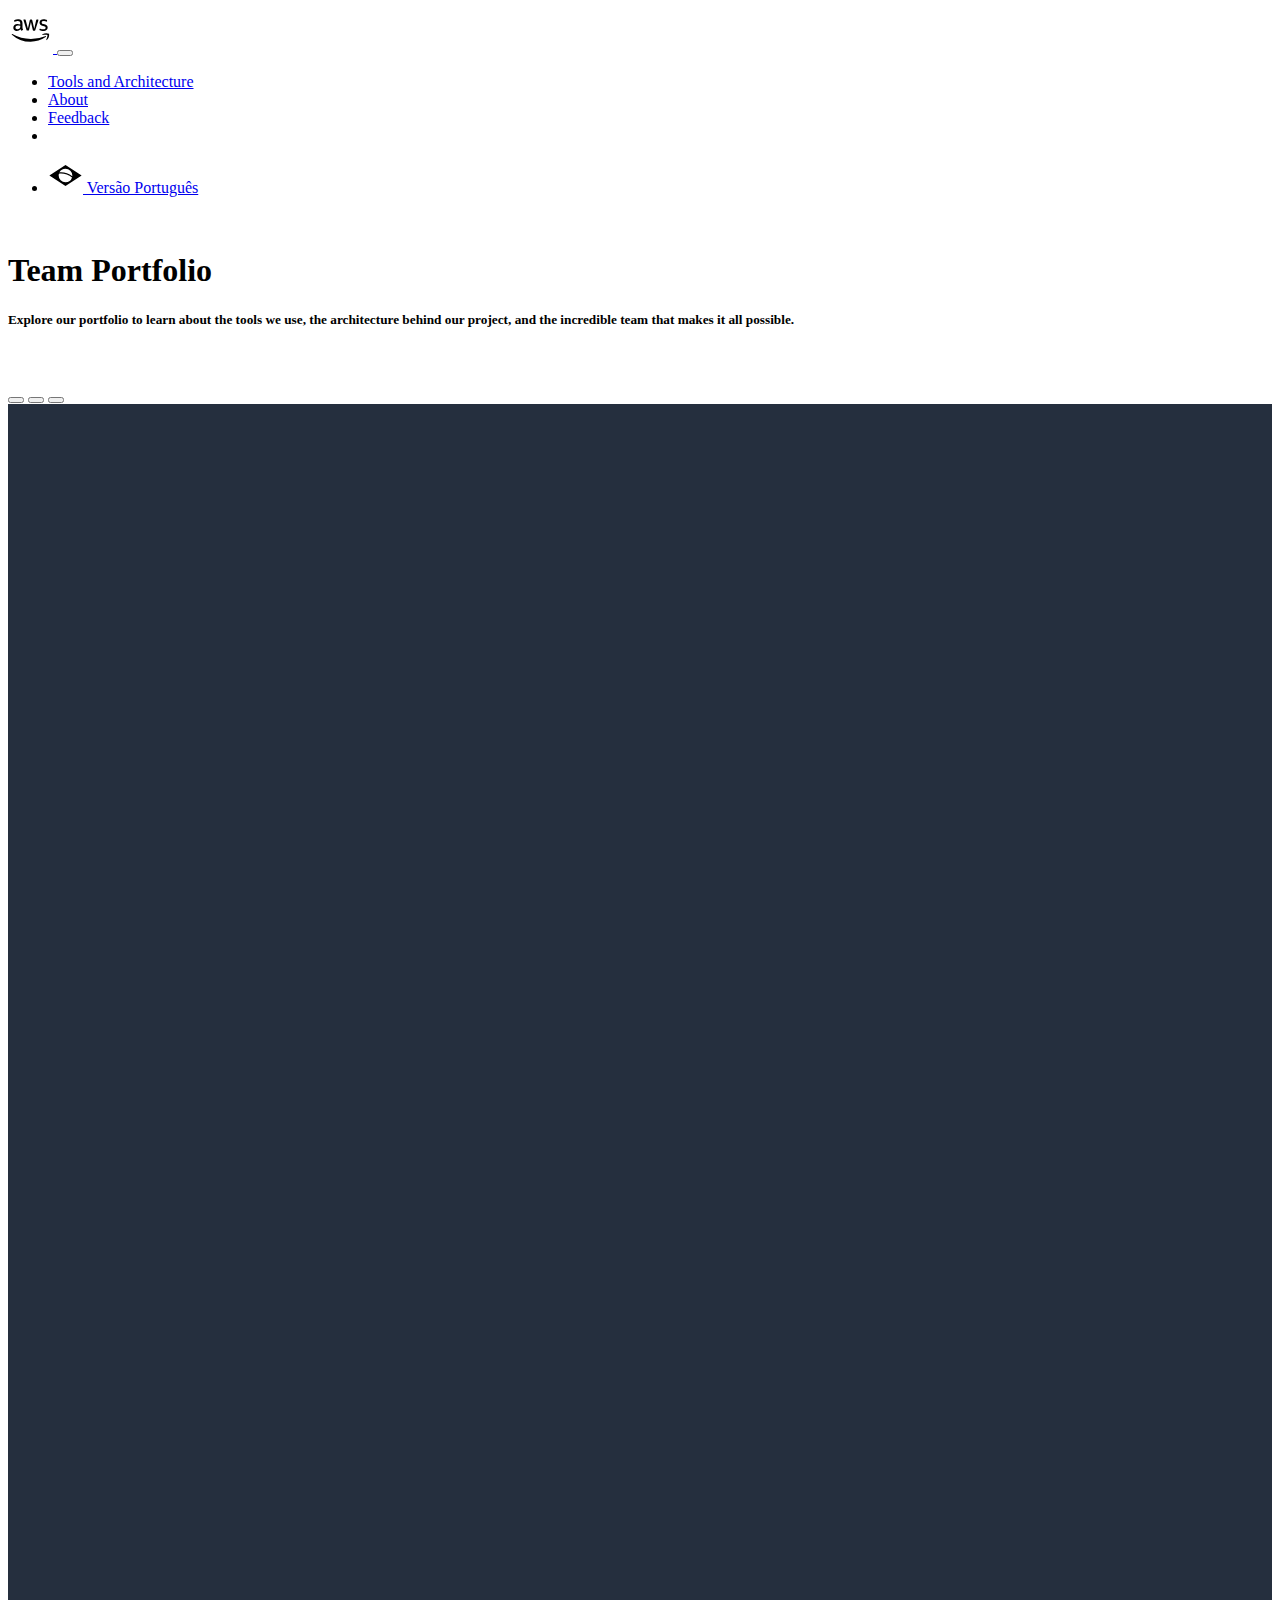
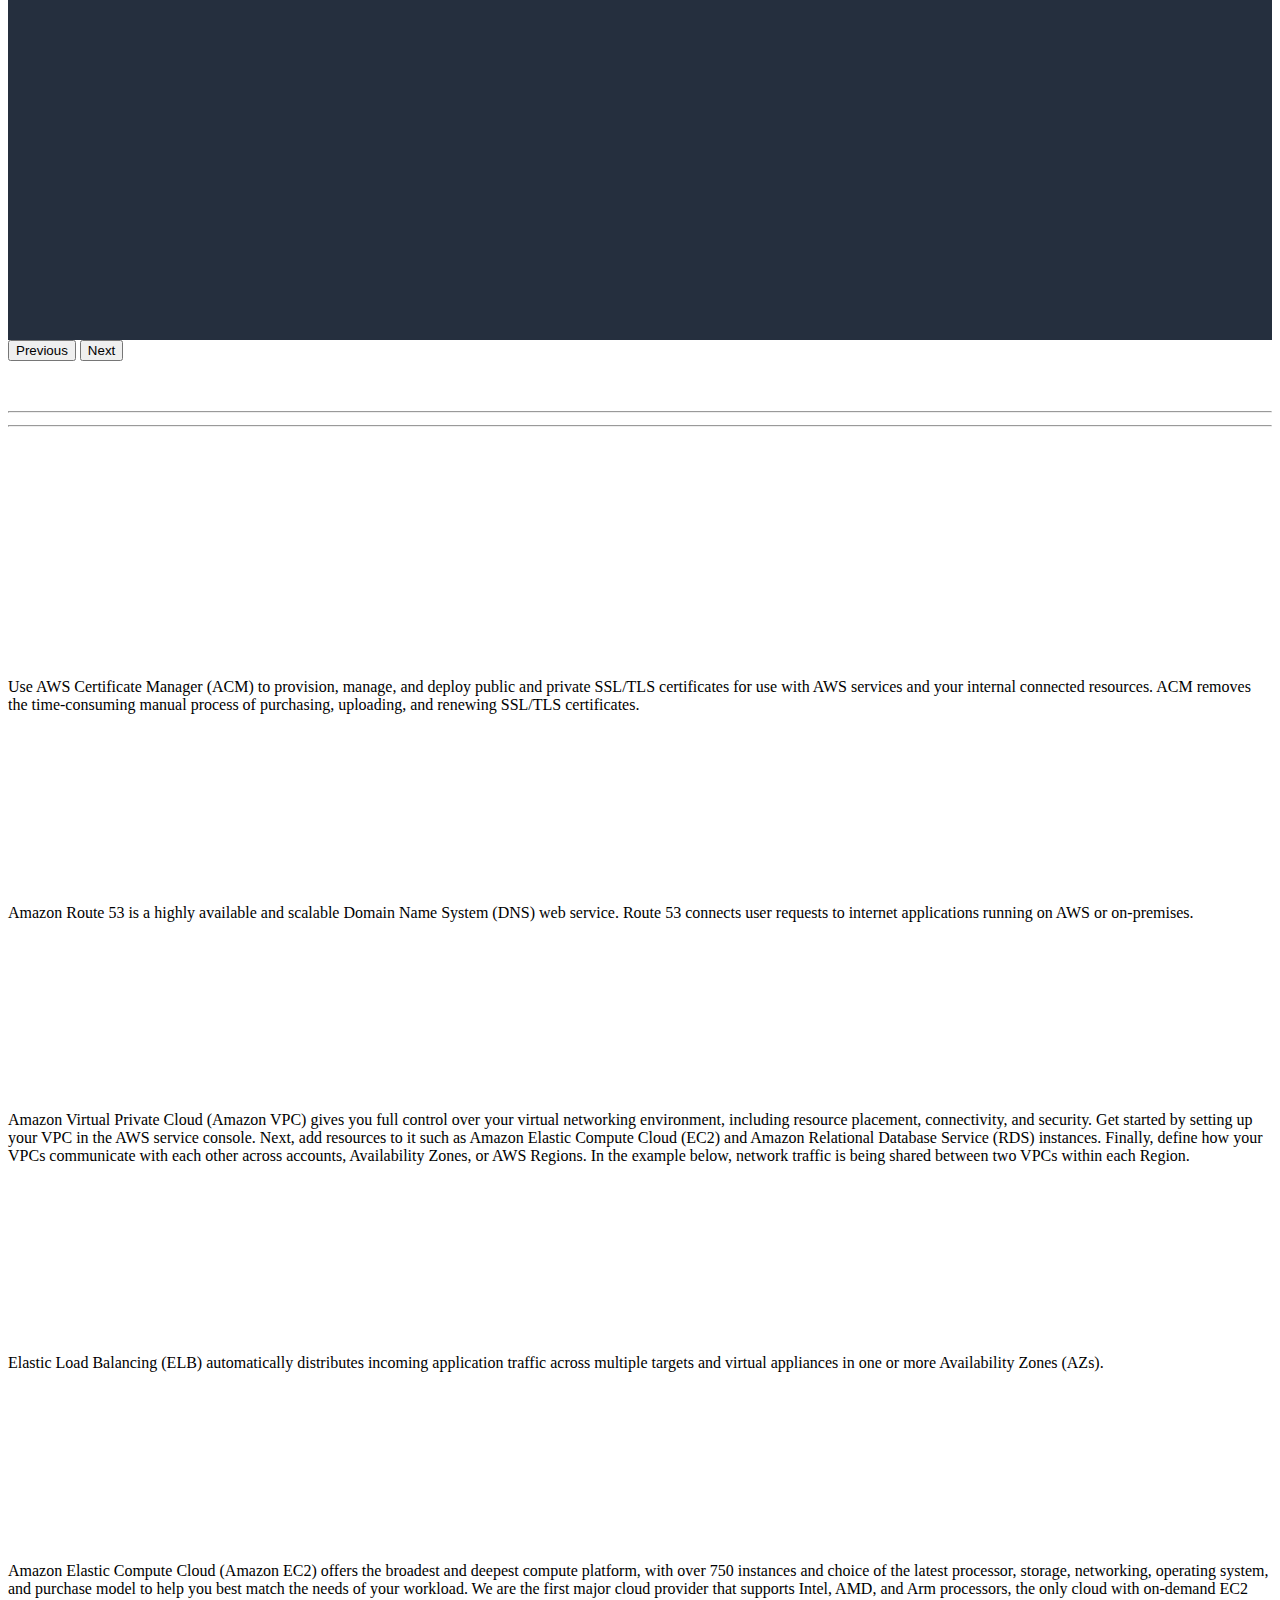
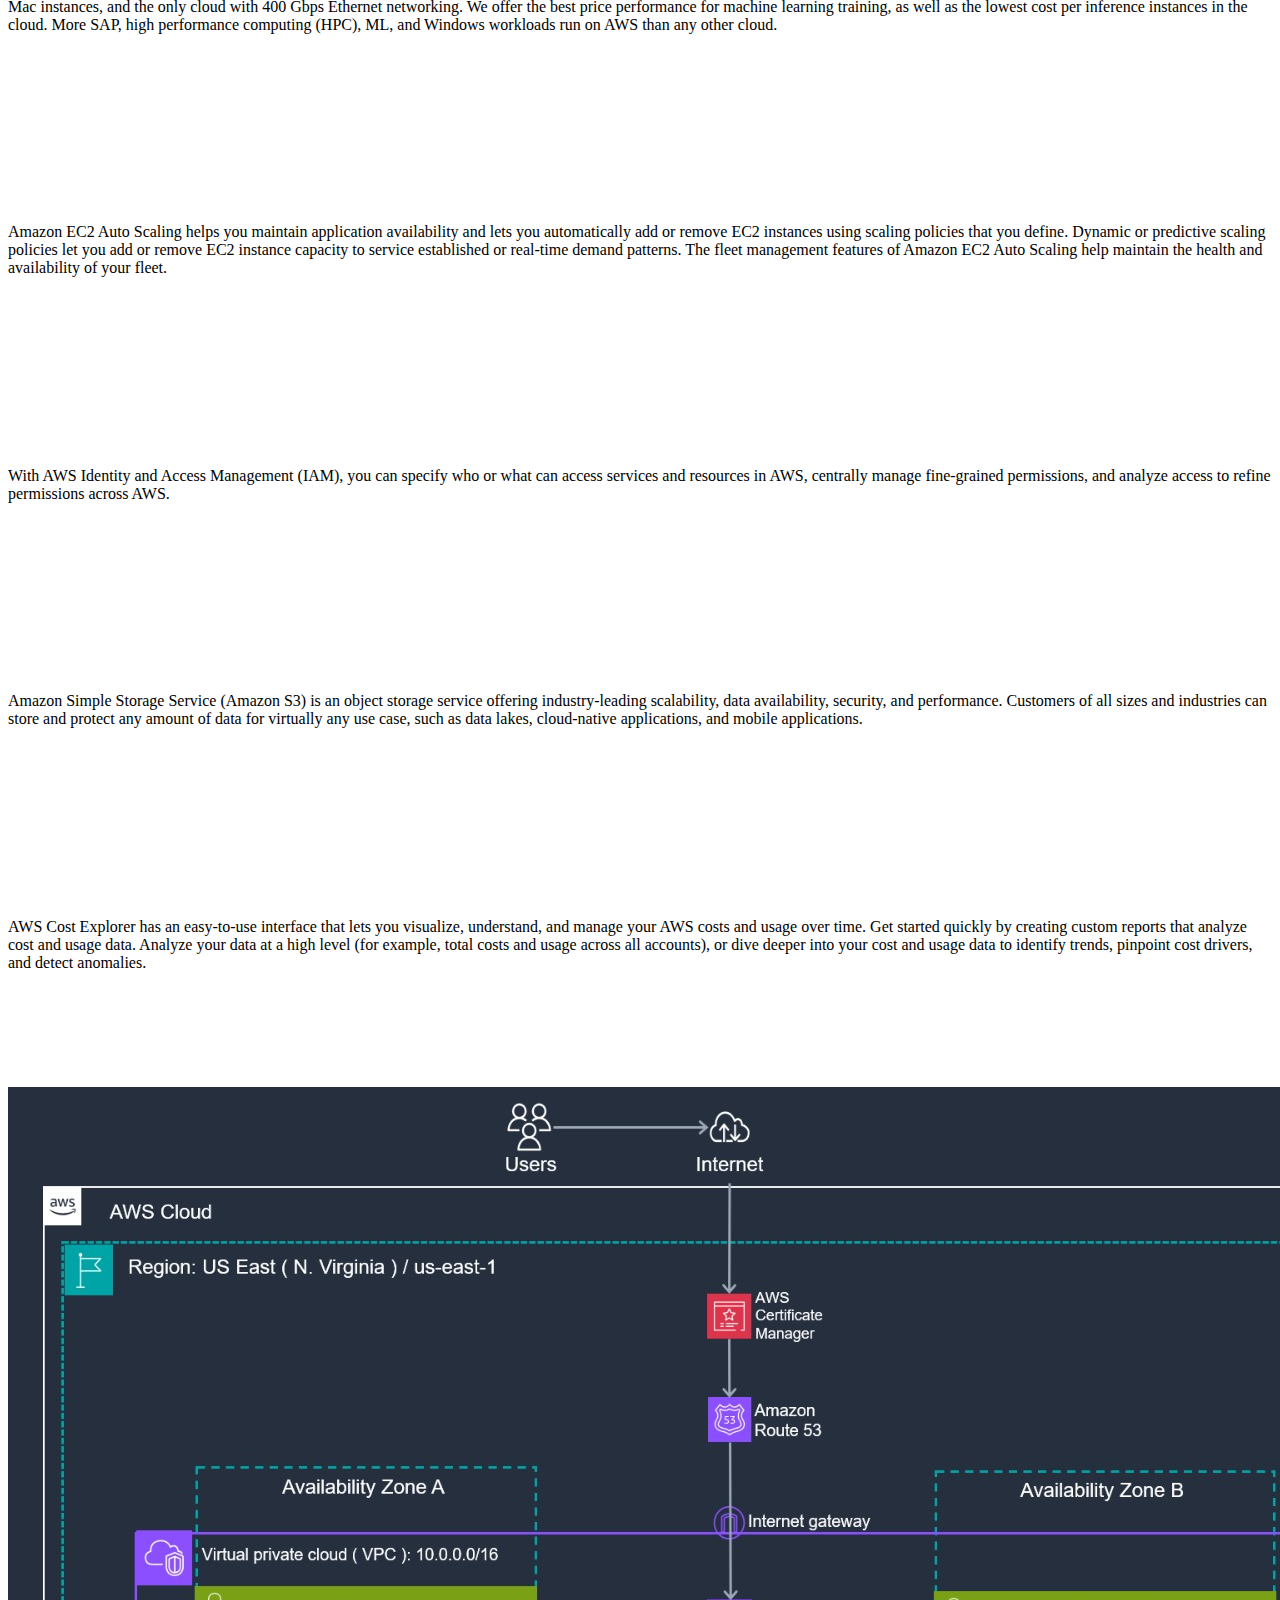
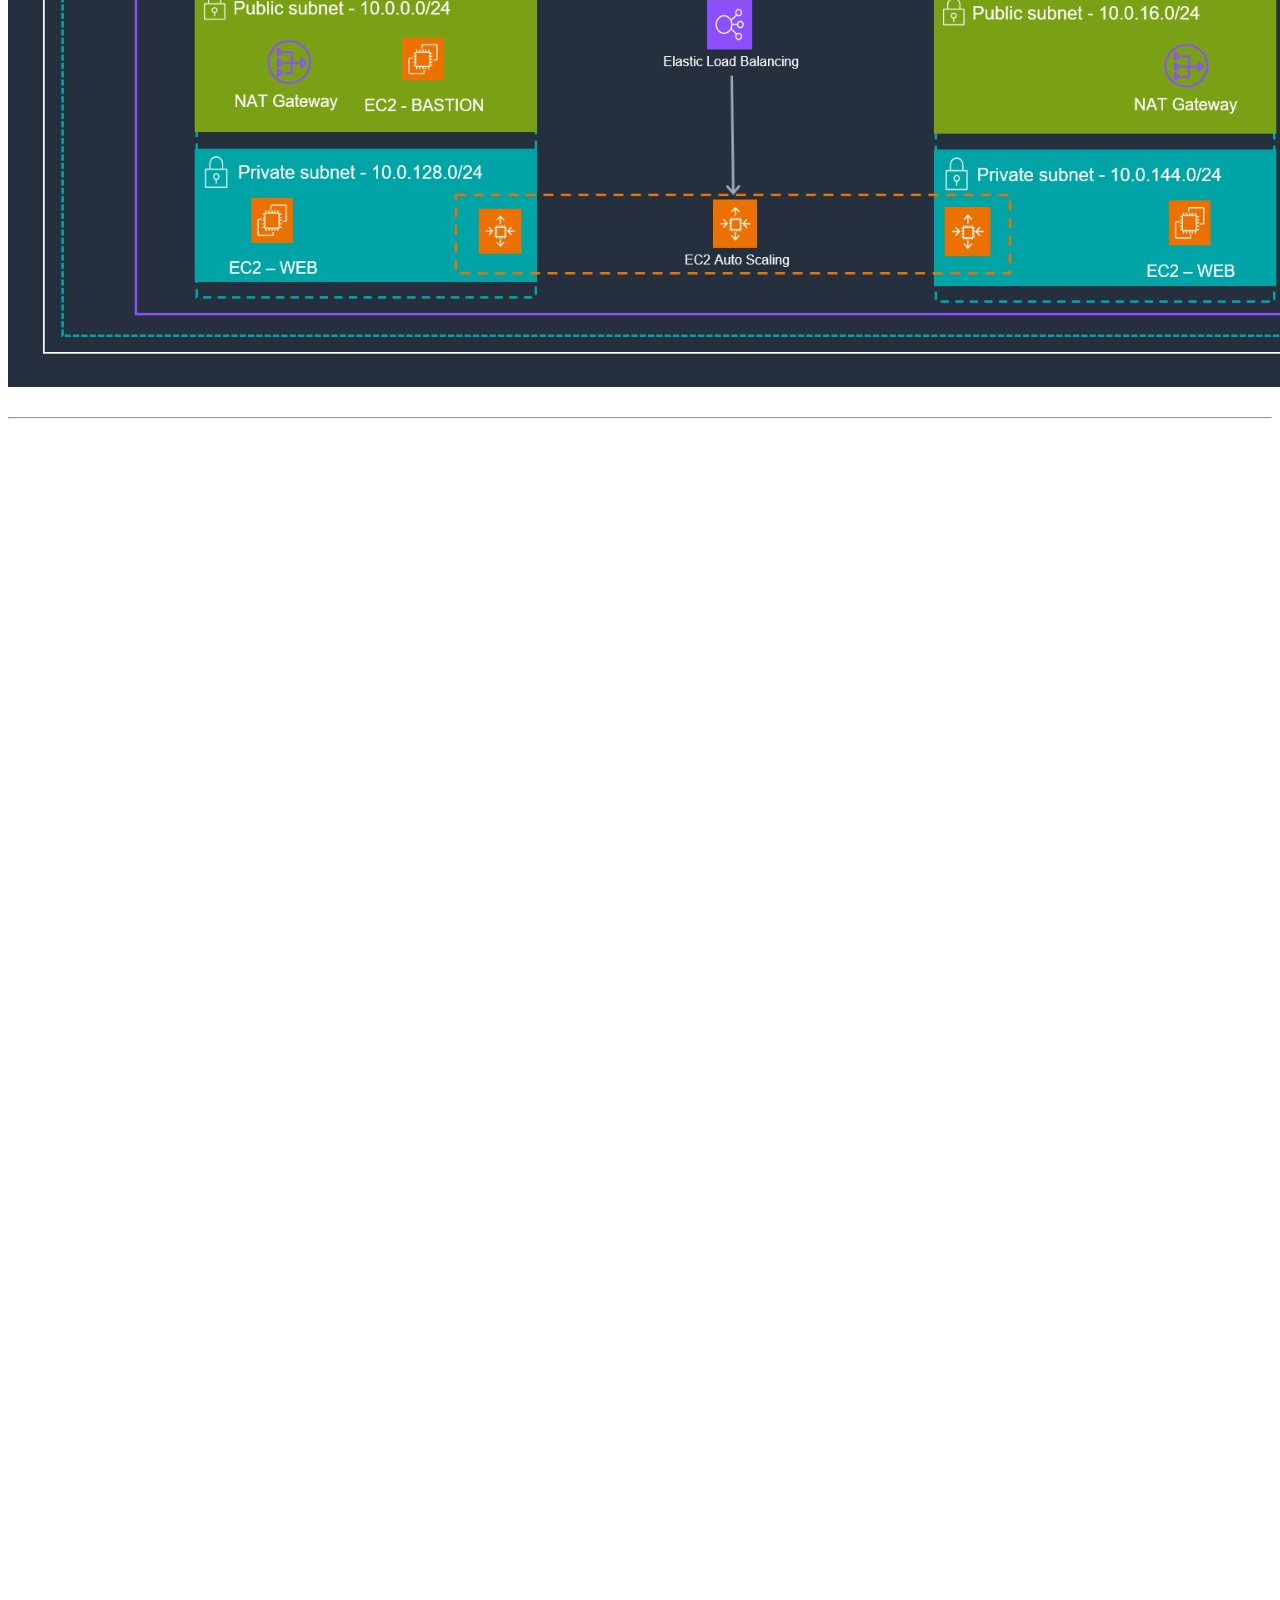
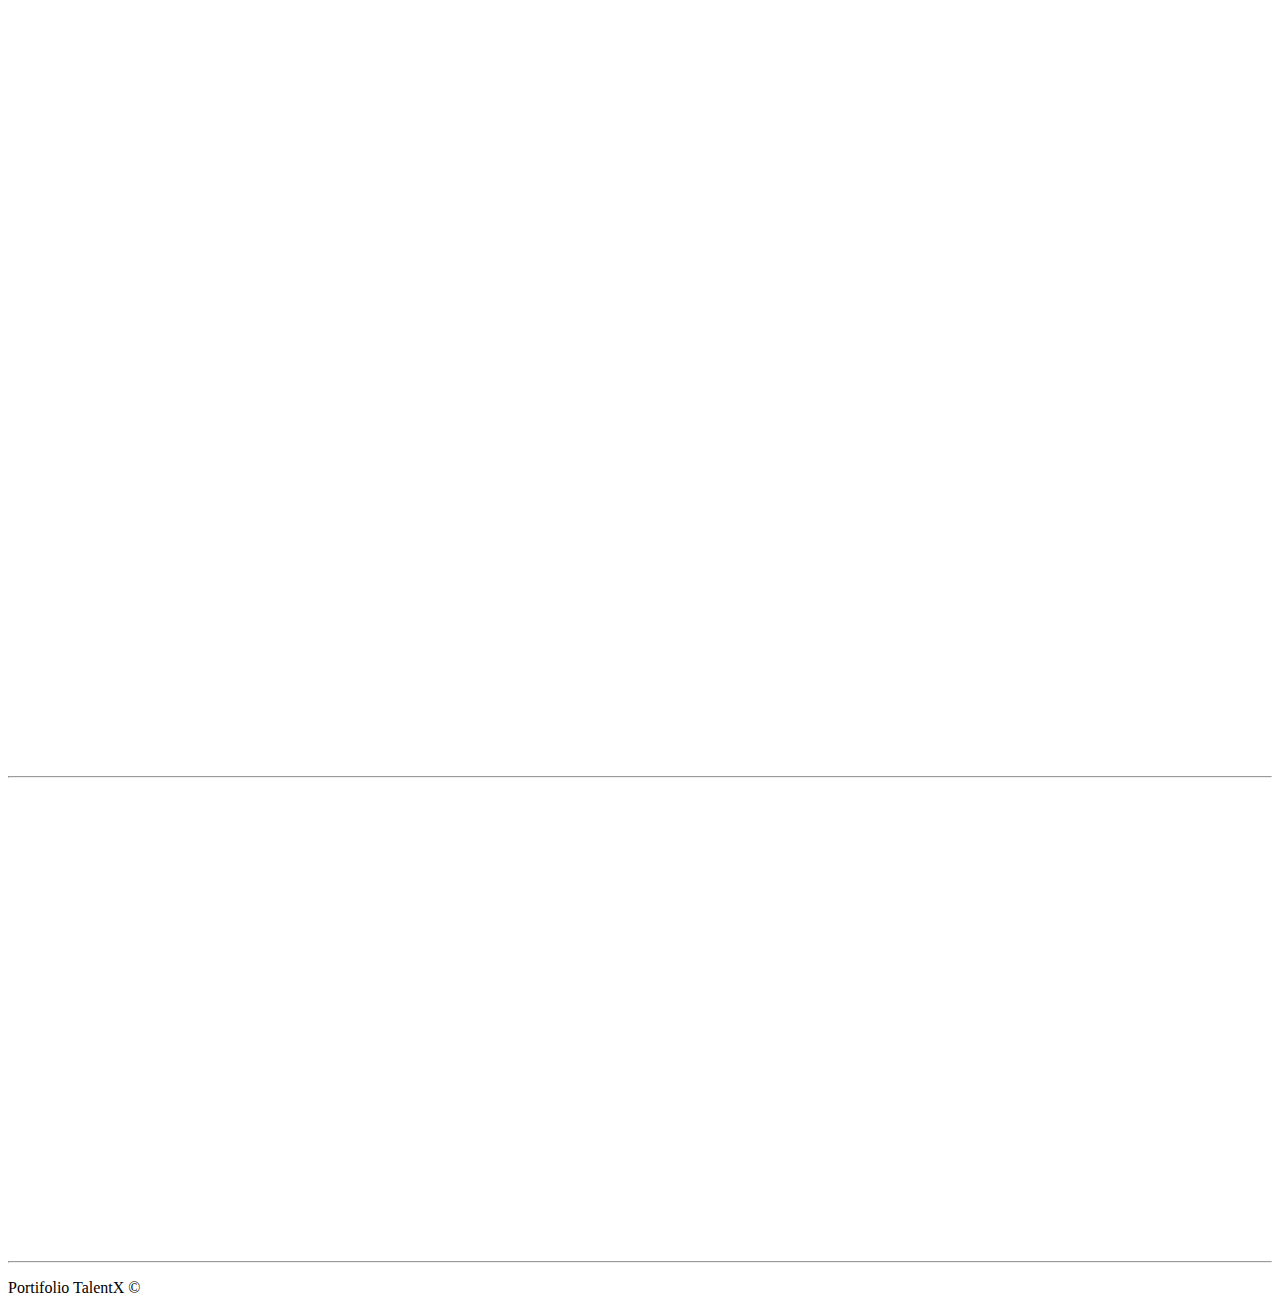
<file: index2.html>
<!DOCTYPE html>
<html lang="pt-br">

<head>
    <meta charset="UTF-8">
    <meta name="viewport" content="width=device-width, initial-scale=1.0">
    <title>Portfolio TalentX</title>
    <link rel="icon" type="image/x-icon" href="IMG/icon.svg">
    <link rel="stylesheet" href="CSS/style.css">
    <script src="script.js"></script>
    <link href="https://cdn.jsdelivr.net/npm/bootstrap@5.3.2/dist/css/bootstrap.min.css" rel="stylesheet"
        integrity="sha384-T3c6CoIi6uLrA9TneNEoa7RxnatzjcDSCmG1MXxSR1GAsXEV/Dwwykc2MPK8M2HN" crossorigin="anonymous">
    <link rel="stylesheet" href="https://cdn.jsdelivr.net/npm/bootstrap-icons@1.11.1/font/bootstrap-icons.css">
    <script src="https://cdn.jsdelivr.net/npm/@popperjs/core@2.11.8/dist/umd/popper.min.js"
        integrity="sha384-I7E8VVD/ismYTF4hNIPjVp/Zjvgyol6VFvRkX/vR+Vc4jQkC+hVqc2pM8ODewa9r"
        crossorigin="anonymous"></script>
    <script src="https://cdn.jsdelivr.net/npm/bootstrap@5.3.2/dist/js/bootstrap.min.js"
        integrity="sha384-BBtl+eGJRgqQAUMxJ7pMwbEyER4l1g+O15P+16Ep7Q9Q+zqX6gSbd85u4mG4QzX+"
        crossorigin="anonymous"></script>

</head>

<!--
    site demo: https://portfoliotalentx.netlify.app
-->

<body>
    <nav class="navbar navbar-expand-lg bg-body-tertiary">
        <div class="container-fluid">
            <a class="navbar-brand" onmouseover="hoverImage0(this)" onmouseout="unhoverImage0(this)" href="index.html">
                <img src="IMG/aws.svg" class="rounded" alt="Bootstrap" width="45" height="45">
            </a>
            <button class="navbar-toggler" type="button" data-bs-toggle="collapse" data-bs-target="#navbarNav"
                aria-controls="navbarNav" aria-expanded="false" aria-label="Toggle navigation">
                <span class="navbar-toggler-icon"></span>
            </button>
            <div class="collapse navbar-collapse" id="navbarNav">
                <ul class="navbar-nav me-auto">
                    <li class="nav-item">
                        <a class="nav-link" href="#ferramentas">Tools and Architecture</a>
                    </li>
                    <li class="nav-item">
                        <a class="nav-link" href="#sobre">About</a>
                    </li>
                    <li class="nav-item">
                        <a class="nav-link" href="#feedback">Feedback</a>
                    </li>
                    <li class="nav-item">
                        <a class="nav-link" href=""></a>
                    </li>
                </ul>
                <ul class="navbar-nav">
                    <li class="nav-item">
                        <a class="nav-link" href="index.html">
                            <img src="IMG/bra.svg" alt="Icone da linguagem" style="width: 35px; margin-top: -3px;"> Versão Português 
                        </a>
                    </li>
                </ul>
            </div>
        </div>
    </nav><br>

    <div id="capa">
        <div class="container-fluid text-center">
            <h1 class="fade-in">Team Portfolio</h1>
            <h5 class="fade-in">Explore our portfolio to learn about the tools we use, the architecture behind our project, and the incredible team that makes it all possible.</h5>
        </div>
    </div><br><br>

    <div id="myCarousel" class="carousel slide mb-6" data-bs-ride="carousel">
        <div class="carousel-indicators fade-in">
            <button type="button" data-bs-target="#myCarousel" data-bs-slide-to="0" class="active" aria-current="true"
                aria-label="Slide 1"></button>
            <button type="button" data-bs-target="#myCarousel" data-bs-slide-to="1" aria-label="Slide 2"></button>
            <button type="button" data-bs-target="#myCarousel" data-bs-slide-to="2" aria-label="Slide 3"></button>
        </div>
        <div class="carousel-inner">
            <div class="carousel-item active">
                <svg class="bd-placeholder-img" width="100%" height="100%" aria-hidden="true"
                    preserveAspectRatio="xMidYMid slice" focusable="false">
                    <rect width="100%" height="100%" fill="rgb(37, 47, 62)" />
                </svg>
                <div class="container">
                    <div class="carousel-caption text-start">
                        <h2 class="fade-in"><i class="bi bi-newspaper"></i> Amazon EKS extended support for Kubernetes Versions now available in preview</h2>
                        <hr>
                        <p class="fade-in">Published: Oct 4, 2023</p>
                        <p class="fade-in">&emsp;&emsp; Starting from Kubernetes v1.23, you can now use a Kubernetes version for up to 26 months after the general availability date on Amazon EKS. <a
                                href="https://aws.amazon.com/about-aws/whats-new/2023/10/amazon-eks-support-kubernetes-versions-preview/?nc1=h_ls"
                                class="link-info" target="_blank">See more.</a></p>
                    </div>
                </div>
            </div>
            <div class="carousel-item">
                <svg class="bd-placeholder-img" width="100%" height="100%" aria-hidden="true"
                    preserveAspectRatio="xMidYMid slice" focusable="false">
                    <rect width="100%" height="100%" fill="rgb(37, 47, 62)" />
                </svg>
                <div class="container">
                    <div class="carousel-caption text-start">
                        <h2 class="fade-in"><i class="bi bi-newspaper"></i> Announcing pgactive: Active-active replication extension for PostgreSQL on Amazon RDS</h2>
                        <hr>
                        <p class="fade-in">Published: Oct 10, 2023</p>
                        <p class="fade-in">&emsp;&emsp; Today, AWS announces the general availability of pgactive: an active/active replication extension for PostgreSQL, now available for Amazon Relational Database Service (RDS) for PostgreSQL. <a
                                href="https://aws.amazon.com/about-aws/whats-new/2023/10/pgactive-active-active-replication-extension-postgre-sql-amazon-rds/?nc1=h_ls"
                                class="link-info" target="_blank">See more.</a></p>
                    </div>
                </div>
            </div>
            <div class="carousel-item">
                <svg class="bd-placeholder-img" width="100%" height="100%" aria-hidden="true"
                    preserveAspectRatio="xMidYMid slice" focusable="false">
                    <rect width="100%" height="100%" fill="rgb(37, 47, 62)" />
                </svg>
                <div class="container">
                    <div class="carousel-caption text-start">
                        <h2 class="fade-in"><i class="bi bi-newspaper"></i> Announcing new AWS Network Load Balancer (NLB) availability and performance capabilities</h2>
                        <hr>
                        <p class="fade-in">Published: Oct 12, 2023</p>
                        <p class="fade-in">&emsp;&emsp; The AWS Network Load Balancer (NLB) now supports zone affinity for DNS, connection termination disablement for unhealthy targets, and UDP connection termination by default. <a
                                href="https://aws.amazon.com/about-aws/whats-new/2023/10/aws-nlb-availability-performance-capabilities/?nc1=h_ls"
                                class="link-info" target="_blank">See more.</a></p>
                    </div>
                </div>
            </div>
        </div>
        <button class="carousel-control-prev" type="button" data-bs-target="#myCarousel" data-bs-slide="prev">
            <span class="carousel-control-prev-icon fade-in" aria-hidden="true"></span>
            <span class="visually-hidden">Previous</span>
        </button>
        <button class="carousel-control-next" type="button" data-bs-target="#myCarousel" data-bs-slide="next">
            <span class="carousel-control-next-icon fade-in" aria-hidden="true"></span>
            <span class="visually-hidden">Next</span>
        </button>
    </div>
    <hr>

    <div id="ferramentas" class="container">
        <h1 class="text-center fade-in">Tools</h1>
        <div class="row row-cols-1 row-cols-lg-3">
            <div class="feature col border-bottom">
                <div class="feature-icon d-inline-flex align-items-center justify-content-center pt-5">
                    <svg class="w-6 h-6 icons fade-in shadow-sm" height="40" width="40"
                        xmlns="http://www.w3.org/2000/svg">
                        <defs>
                            <linearGradient x1="0%" y1="100%" x2="100%" y2="0%"
                                id="Arch_AWS-Certificate-Manager_32_svg__a">
                                <stop stop-color="#BD0816" offset="0%"></stop>
                                <stop stop-color="#FF5252" offset="100%"></stop>
                            </linearGradient>
                        </defs>
                        <g fill="none" fill-rule="evenodd">
                            <path d="M0 0h40v40H0z" fill="url(#Arch_AWS-Certificate-Manager_32_svg__a)"></path>
                            <path
                                d="M17.832 19.63c.133.12.19.3.152.476l-.513 2.362 2.27-1.391a.496.496 0 01.52 0l2.252 1.388-.498-2.367a.5.5 0 01.15-.47l2.014-1.84-2.665-.515a.496.496 0 01-.352-.27l-1.166-2.387-1.194 2.394a.497.497 0 01-.35.265l-2.657.518 2.037 1.838zm-1.58 3.765l.701-3.22-2.562-2.312a.498.498 0 01.237-.856l3.393-.66 1.534-3.075c.085-.17.286-.306.447-.276.19.001.362.11.445.28l1.5 3.068 3.39.656a.498.498 0 01.241.854l-2.533 2.316.68 3.223a.498.498 0 01-.748.525L20 22.083l-3.002 1.84a.492.492 0 01-.548-.018.495.495 0 01-.198-.51zm16.727-13.3l-.003-2.101H6.994v2.101h25.985zM34 32.502a.496.496 0 01-.497.498h-3.566v-.994h3.07L32.98 11.09H6.994v20.917h18.968V33H6.497a.5.5 0 01-.352-.145.5.5 0 01-.145-.352V7.497C6 7.223 6.222 7 6.497 7H33.47c.276 0 .497.223.497.497L34 32.502zm-22.942-2.527h3.974v-.993h-3.974v.993zm5.962.023h6.955v-.993H17.02v.993zm-5.962-3h3.974v-.993h-3.974v.994zm5.962 0h10.93v-.993H17.02v.994z"
                                fill="#FFF"></path>
                        </g>
                    </svg>
                </div>
                <h3 class="fs-2 text-body-emphasis fade-in">Certificate Manager</h3>
                <p class="fade-in">Provision and manage SSL/TLS certificates with AWS services and connected resources.</p>
                <p class="d-inline-flex gap-1 fade-in">
                    <a data-bs-toggle="collapse" href="#collapse5" role="button" aria-expanded="false"
                        aria-controls="collapse5">
                        See more<i class="bi bi-arrow-down-short"></i>
                    </a>
                </p>
                <div class="collapse" id="collapse5">
                    <div>
                        Use AWS Certificate Manager (ACM) to provision, manage, and deploy public and private SSL/TLS certificates for use with AWS services and your internal connected resources. ACM removes the time-consuming manual process of purchasing, uploading, and renewing SSL/TLS certificates.
                    </div><br>
                </div>
            </div>
            <div class="feature col border-bottom">
                <div class="feature-icon d-inline-flex align-items-center justify-content-center pt-5">
                    <svg class="w-6 h-6 icons fade-in shadow-sm" height="40" width="40"
                        xmlns="http://www.w3.org/2000/svg">
                        <defs>
                            <linearGradient x1="0%" y1="100%" x2="100%" y2="0%" id="Arch_Amazon-Route-53_32_svg__a">
                                <stop stop-color="#4D27A8" offset="0%"></stop>
                                <stop stop-color="#A166FF" offset="100%"></stop>
                            </linearGradient>
                        </defs>
                        <g fill="none" fill-rule="evenodd">
                            <path d="M0 0h40v40H0z" fill="url(#Arch_Amazon-Route-53_32_svg__a)"></path>
                            <path
                                d="M24.024 20.314c.343.317.514.74.514 1.272 0 .58-.208 1.042-.624 1.388-.416.345-.977.518-1.68.518a4.112 4.112 0 01-1.647-.354v-.71c.643.214 1.193.32 1.648.32.448 0 .794-.101 1.036-.302.242-.2.363-.488.363-.86 0-.715-.452-1.072-1.355-1.072a8.13 8.13 0 00-.842.044v-.585l1.86-2.03h-2.622v-.726h3.607v.7l-1.826 1.932a.447.447 0 01.089-.009h.088c.584 0 1.048.159 1.391.474m-5.147-.154c.359.336.54.8.54 1.39 0 .58-.21 1.049-.63 1.405-.42.358-.972.537-1.656.537a4.09 4.09 0 01-1.692-.354v-.71c.655.214 1.216.32 1.683.32.448 0 .793-.102 1.032-.306.239-.204.36-.498.36-.882 0-.42-.113-.725-.338-.913-.224-.189-.59-.284-1.099-.284-.366 0-.823.03-1.373.09v-.587l.169-2.65h3.233v.727h-2.489l-.116 1.8c.326-.06.618-.09.878-.09.638 0 1.138.17 1.498.507m6.653 6.462c-2.242.403-4.207 1.313-5.53 2.059-1.323-.746-3.288-1.656-5.53-2.06-.627-.112-3.755-.764-3.755-2.558 0-.836.301-1.392.877-2.385.696-1.2 1.562-2.693 1.562-4.848 0-1.528-.399-2.996-1.187-4.368l.25-.306c2.61 1.293 5.533 1.118 7.783-.304 2.25 1.421 5.173 1.597 7.783.304l.25.306c-.788 1.372-1.188 2.84-1.188 4.368 0 2.155.866 3.648 1.563 4.848.576.993.876 1.549.876 2.385 0 1.794-3.127 2.446-3.754 2.559m2.312-9.792c0-1.454.41-2.849 1.22-4.146a.502.502 0 00-.036-.58l-.726-.893a.497.497 0 00-.63-.123c-1.134.627-2.319.945-3.518.945-1.448 0-2.714-.39-3.868-1.19a.502.502 0 00-.568 0c-1.155.8-2.42 1.19-3.868 1.19-1.2 0-2.384-.318-3.52-.945a.495.495 0 00-.628.123l-.726.893a.5.5 0 00-.036.58c.809 1.297 1.219 2.692 1.219 4.146 0 1.887-.791 3.25-1.428 4.347-.626 1.08-1.011 1.798-1.011 2.886 0 2.524 3.502 3.348 4.575 3.54 2.246.404 4.207 1.356 5.456 2.084a.493.493 0 00.502 0c1.25-.728 3.21-1.68 5.455-2.083 1.074-.193 4.575-1.017 4.575-3.541 0-1.088-.384-1.806-1.01-2.886-.637-1.096-1.429-2.46-1.429-4.347M26.01 29.297c-2.822.507-5.19 2.016-6.01 2.588-.82-.572-3.188-2.08-6.01-2.588-1.406-.252-5.992-1.376-5.992-5.234 0-1.606.631-2.696 1.244-3.75.587-1.013 1.195-2.06 1.195-3.483 0-2.217-1.265-3.791-1.913-4.452.676-.821 2.314-2.818 3.147-3.89 1.263 1.18 2.728 1.824 4.177 1.824 1.61 0 2.942-.65 4.152-2.036 1.21 1.387 2.543 2.036 4.152 2.036 1.449 0 2.914-.643 4.176-1.824.833 1.072 2.472 3.069 3.148 3.89-.649.66-1.913 2.235-1.913 4.452 0 1.423.608 2.47 1.195 3.483.612 1.054 1.244 2.144 1.244 3.75 0 3.858-4.587 4.982-5.992 5.234m5.611-9.485c-.57-.98-1.06-1.828-1.06-2.982 0-2.43 1.892-4.004 1.912-4.02a.503.503 0 00.07-.705c-.03-.037-3.066-3.716-3.759-4.668a.497.497 0 00-.768-.047c-1.16 1.24-2.532 1.924-3.864 1.924-1.471 0-2.63-.656-3.756-2.128a.516.516 0 00-.793 0c-1.126 1.472-2.285 2.128-3.755 2.128-1.332 0-2.704-.683-3.864-1.924a.497.497 0 00-.768.047c-.693.952-3.728 4.63-3.76 4.668a.502.502 0 00.072.705c.019.016 1.911 1.575 1.911 4.02 0 1.154-.49 2.001-1.061 2.982C7.732 20.926 7 22.188 7 24.062c0 3.127 2.546 5.451 6.813 6.217 3.19.574 5.857 2.597 5.883 2.617a.499.499 0 00.608 0c.026-.02 2.694-2.043 5.883-2.617C30.453 29.513 33 27.19 33 24.063c0-1.875-.732-3.137-1.379-4.25"
                                fill="#FFF"></path>
                        </g>
                    </svg>
                </div>
                <h3 class="fs-2 text-body-emphasis fade-in">Route 53</h3>
                <p class="fade-in">A reliable and cost-effective way to route end users to Internet applications.</p>
                <p class="d-inline-flex gap-1 fade-in">
                    <a data-bs-toggle="collapse" href="#collapse7" role="button" aria-expanded="false"
                        aria-controls="collapse7">
                        See more<i class="bi bi-arrow-down-short"></i>
                    </a>
                </p>
                <div class="collapse" id="collapse7">
                    <div>
                        Amazon Route 53 is a highly available and scalable Domain Name System (DNS) web service. Route 53 connects user requests to internet applications running on AWS or on-premises.
                    </div><br>
                </div>
            </div>
            <div class="feature col border-bottom">
                <div class="feature-icon d-inline-flex align-items-center justify-content-center pt-5">
                    <svg class="w-6 h-6 icons fade-in shadow-sm" height="40" width="40"
                        xmlns="http://www.w3.org/2000/svg">
                        <defs>
                            <linearGradient x1="0%" y1="100%" x2="100%" y2="0%"
                                id="Arch_Amazon-Virtual-Private-Cloud_32_svg__a">
                                <stop stop-color="#4D27A8" offset="0%"></stop>
                                <stop stop-color="#A166FF" offset="100%"></stop>
                            </linearGradient>
                        </defs>
                        <g fill="none" fill-rule="evenodd">
                            <path d="M0 0h40v40H0z" fill="url(#Arch_Amazon-Virtual-Private-Cloud_32_svg__a)"></path>
                            <path
                                d="M30.971 21.03l-2.944-1.263v10.489c2.546-.352 2.932-2.968 2.948-3.087l-.004-6.14zm-3.944 9.24V19.76l-3.035 1.273v6.2c.012.055.445 2.768 3.035 3.037zm.306-11.722a.5.5 0 01.391 0l3.944 1.693a.5.5 0 01.303.459v6.534c-.183 1.447-1.357 4.063-4.527 4.063-3.075 0-4.254-2.612-4.448-3.994l-.004-6.603c0-.201.121-.383.306-.461l4.035-1.691zm5.65.637l-5.461-2.406-5.53 2.327v7.128c-.001.042-.054 2.868 1.657 4.623.917.94 2.194 1.419 3.795 1.419 1.602 0 2.887-.48 3.819-1.422 1.735-1.758 1.72-4.585 1.72-4.613v-7.056zM31.98 31.55c-1.127 1.144-2.654 1.725-4.536 1.725-1.884 0-3.404-.581-4.517-1.727-2.005-2.063-1.939-5.197-1.935-5.33v-7.445a.5.5 0 01.305-.461l6.035-2.54a.5.5 0 01.396.004l5.956 2.625c.182.08.299.259.299.457v7.375c.002.125.027 3.255-2.003 5.317zm-20.988-7.314h8v1h-8c-2.811 0-4.811-2.016-4.979-5.016A3.745 3.745 0 016 19.84c0-2.508 1.318-4.222 3.817-4.978a8.352 8.352 0 01-.032-.647c0-2.916 1.577-5.445 4.017-6.445 3.298-1.348 7.042-.895 9.106 1.104a8.232 8.232 0 011.76 2.485c.609-.451 1.4-.663 2.349-.614 1.78.09 3.149 1.713 3.433 4.007 1.498.124 2.485.883 3.01 2.308l-.937.346c-.428-1.157-1.208-1.673-2.531-1.673a.5.5 0 01-.5-.47c-.138-2.338-1.406-3.463-2.526-3.52-.948-.05-1.645.22-2.079.792a.506.506 0 01-.473.193.503.503 0 01-.395-.323 7.378 7.378 0 00-1.807-2.814c-1.788-1.73-5.09-2.1-8.031-.895-2.063.845-3.396 3.01-3.396 5.519 0 .273.035.696.066.959a.498.498 0 01-.376.544C8.169 16.29 7 17.678 7 19.842c0 .1-.001.2.009.302.141 2.495 1.703 4.093 3.983 4.093z"
                                fill="#FFF"></path>
                        </g>
                    </svg>
                </div>
                <h3 class="fs-2 text-body-emphasis fade-in">VPC</h3>
                <p class="fade-in">Define and launch AWS resources in a logically isolated virtual network.</p>
                <p class="d-inline-flex gap-1 fade-in">
                    <a data-bs-toggle="collapse" href="#collapse6" role="button" aria-expanded="false"
                        aria-controls="collapse6">
                        See more<i class="bi bi-arrow-down-short"></i>
                    </a>
                </p>
                <div class="collapse" id="collapse6">
                    <div>
                        Amazon Virtual Private Cloud (Amazon VPC) gives you full control over your virtual networking environment, including resource placement, connectivity, and security. Get started by setting up your VPC in the AWS service console. Next, add resources to it such as Amazon Elastic Compute Cloud (EC2) and Amazon Relational Database Service (RDS) instances. Finally, define how your VPCs communicate with each other across accounts, Availability Zones, or AWS Regions. In the example below, network traffic is being shared between two VPCs within each Region.
                    </div><br>
                </div>
            </div>
            <div class="feature col border-bottom">
                <div class="feature-icon d-inline-flex align-items-center justify-content-center pt-5">
                    <svg class="w-6 h-6 icons fade-in shadow-sm" height="40" width="40"
                        xmlns="http://www.w3.org/2000/svg">
                        <defs>
                            <linearGradient x1="0%" y1="100%" x2="100%" y2="0%"
                                id="Arch_Elastic-Load-Balancing_32_svg__a">
                                <stop stop-color="#4D27A8" offset="0%"></stop>
                                <stop stop-color="#A166FF" offset="100%"></stop>
                            </linearGradient>
                        </defs>
                        <g fill="none" fill-rule="evenodd">
                            <path d="M0 0h40v40H0z" fill="url(#Arch_Elastic-Load-Balancing_32_svg__a)"></path>
                            <path
                                d="M15 27c-3.859 0-7-3.14-7-7s3.141-7 7-7 7 3.14 7 7-3.141 7-7 7m14 1c1.103 0 2 .897 2 2s-.897 2-2 2-2-.897-2-2 .897-2 2-2m0-20c1.103 0 2 .897 2 2s-.897 2-2 2-2-.897-2-2 .897-2 2-2m1 10.5c1.103 0 2 .897 2 2s-.897 2-2 2-2-.897-2-2 .897-2 2-2M22.931 21h4.12A2.997 2.997 0 0030 23.5c1.654 0 3-1.346 3-3s-1.346-3-3-3a2.997 2.997 0 00-2.949 2.5H23c0-1.489-.416-2.88-1.128-4.075l4.827-4.023A2.982 2.982 0 0029 13c1.654 0 3-1.346 3-3s-1.346-3-3-3-3 1.346-3 3c0 .361.074.702.191 1.022l-4.885 4.072A7.985 7.985 0 0015 12c-4.411 0-8 3.589-8 8s3.589 8 8 8a7.985 7.985 0 006.306-3.094l4.885 4.072c-.117.32-.191.661-.191 1.022 0 1.654 1.346 3 3 3s3-1.346 3-3-1.346-3-3-3c-.929 0-1.75.433-2.301 1.098l-4.827-4.023A7.927 7.927 0 0022.931 21"
                                fill="#FFF"></path>
                        </g>
                    </svg>
                </div>
                <h3 class="fs-2 text-body-emphasis fade-in">Elastic Load Balancing</h3>
                <p class="fade-in">Distribute network traffic to improve application scalability of an application.</p>
                <p class="d-inline-flex gap-1 fade-in">
                    <a data-bs-toggle="collapse" href="#collapse8" role="button" aria-expanded="false"
                        aria-controls="collapse8">
                        See more<i class="bi bi-arrow-down-short"></i>
                    </a>
                </p>
                <div class="collapse" id="collapse8">
                    <div>
                        Elastic Load Balancing (ELB) automatically distributes incoming application traffic across multiple targets and virtual appliances in one or more Availability Zones (AZs).
                    </div><br>
                </div>
            </div>
            <div class="feature col border-bottom">
                <div class="feature-icon d-inline-flex align-items-center justify-content-center pt-5">
                    <svg class="w-6 h-6 icons fade-in shadow-sm" height="40" width="40"
                        xmlns="http://www.w3.org/2000/svg">
                        <defs>
                            <linearGradient x1="0%" y1="100%" x2="100%" y2="0%" id="Arch_Amazon-EC2_32_svg__a">
                                <stop stop-color="#C8511B" offset="0%"></stop>
                                <stop stop-color="#F90" offset="100%"></stop>
                            </linearGradient>
                        </defs>
                        <g fill="none" fill-rule="evenodd">
                            <path d="M0 0h40v40H0z" fill="url(#Arch_Amazon-EC2_32_svg__a)"></path>
                            <path
                                d="M26.052 27L26 13.948 13 14v13.052L26.052 27zM27 14h2v1h-2v2h2v1h-2v2h2v1h-2v2h2v1h-2v2h2v1h-2v.052a.95.95 0 01-.948.948H26v2h-1v-2h-2v2h-1v-2h-2v2h-1v-2h-2v2h-1v-2h-2v2h-1v-2h-.052a.95.95 0 01-.948-.948V27h-2v-1h2v-2h-2v-1h2v-2h-2v-1h2v-2h-2v-1h2v-2h-2v-1h2v-.052a.95.95 0 01.948-.948H13v-2h1v2h2v-2h1v2h2v-2h1v2h2v-2h1v2h2v-2h1v2h.052a.95.95 0 01.948.948V14zm-6 19H7V19h2v-1H7.062C6.477 18 6 18.477 6 19.062v13.876C6 33.523 6.477 34 7.062 34h13.877c.585 0 1.061-.477 1.061-1.062V31h-1v2zM34 7.062v13.876c0 .585-.476 1.062-1.061 1.062H30v-1h3V7H19v3h-1V7.062C18 6.477 18.477 6 19.062 6h13.877C33.524 6 34 6.477 34 7.062z"
                                fill="#FFF"></path>
                        </g>
                    </svg>
                </div>
                <h3 class="fs-2 text-body-emphasis fade-in">EC2</h3>
                <p class="fade-in">Secure and resizable compute capacity for virtually any workload.</p>
                <p class="d-inline-flex gap-1 fade-in">
                    <a data-bs-toggle="collapse" href="#collapse1" role="button" aria-expanded="false"
                        aria-controls="collapse1">
                        See more<i class="bi bi-arrow-down-short"></i>
                    </a>
                </p>
                <div class="collapse" id="collapse1">
                    <div>
                        Amazon Elastic Compute Cloud (Amazon EC2) offers the broadest and deepest compute platform, with over 750 instances and choice of the latest processor, storage, networking, operating system, and purchase model to help you best match the needs of your workload. We are the first major cloud provider that supports Intel, AMD, and Arm processors, the only cloud with on-demand EC2 Mac instances, and the only cloud with 400 Gbps Ethernet networking. We offer the best price performance for machine learning training, as well as the lowest cost per inference instances in the cloud. More SAP, high performance computing (HPC), ML, and Windows workloads run on AWS than any other cloud.
                    </div><br>
                </div>
            </div>
            <div class="feature col border-bottom">
                <div class="feature-icon d-inline-flex align-items-center justify-content-center pt-5">
                    <svg class="w-6 h-6 icons fade-in shadow-sm" height="40" width="40"
                        xmlns="http://www.w3.org/2000/svg">
                        <defs>
                            <linearGradient x1="0%" y1="100%" x2="100%" y2="0%"
                                id="Arch_Amazon-EC2-Auto-Scaling_32_svg__a">
                                <stop stop-color="#C8511B" offset="0%"></stop>
                                <stop stop-color="#F90" offset="100%"></stop>
                            </linearGradient>
                        </defs>
                        <g fill="none" fill-rule="evenodd">
                            <path d="M0 0h40v40H0z" fill="url(#Arch_Amazon-EC2-Auto-Scaling_32_svg__a)"></path>
                            <path
                                d="M24 17.962v-1.524a.505.505 0 00-.5-.508h-7c-.275 0-.5.227-.5.508v7.113c0 .28.225.508.5.508h7c.275 0 .5-.227.5-.508v-5.589zm1-3.049h1v1.017h-1.092c.056.16.092.329.092.508v1.524h1v1.016h-1v2.033h1v1.016h-1v1.524c0 .179-.036.349-.092.508H26v1.017h-1v1.016h-1v-1.11a1.462 1.462 0 01-.5.094H22v1.016h-1v-1.016h-2v1.016h-1v-1.016h-1.5c-.176 0-.343-.037-.5-.094v1.11h-1v-1.016h-1v-1.017h1.092a1.529 1.529 0 01-.092-.508v-1.524h-1V21.01h1v-2.033h-1v-1.016h1v-1.524c0-.18.036-.349.092-.508H14v-1.017h1v-1.016h1v1.11c.157-.057.324-.094.5-.094H18v-1.016h1v1.016h2v-1.016h1v1.016h1.5c.176 0 .343.037.5.094v-1.11h1v1.016zm-4 16.923v-4.728h-1v4.728l-2.119-2.529-.762.66L20.5 34l3.381-4.033-.762-.66L21 31.837zM9.176 17.841l2.489 2.153H6v1.017h5.665l-2.489 2.153.648.774 3.971-3.435-3.971-3.436-.648.774zM34 19.994h-5.665l2.489-2.153-.648-.774-3.971 3.436 3.971 3.435.648-.774-2.489-2.153H34v-1.017zm-16.119-9.3l-.762-.66L20.5 6l3.381 4.034-.762.66L21 8.164v4.717h-1V8.165l-2.119 2.529z"
                                fill="#FFF"></path>
                        </g>
                    </svg>
                </div>
                <h3 class="fs-2 text-body-emphasis fade-in">EC2 Auto Scaling</h3>
                <p class="fade-in">Add or remove compute capacity to meet changing demand.
                </p>
                <p class="d-inline-flex gap-1 fade-in">
                    <a data-bs-toggle="collapse" href="#collapse9" role="button" aria-expanded="false"
                        aria-controls="collapse9">
                        See more<i class="bi bi-arrow-down-short"></i>
                    </a>
                </p>
                <div class="collapse" id="collapse9">
                    <div>
                        Amazon EC2 Auto Scaling helps you maintain application availability and lets you automatically add or remove EC2 instances using scaling policies that you define. Dynamic or predictive scaling policies let you add or remove EC2 instance capacity to service established or real-time demand patterns. The fleet management features of Amazon EC2 Auto Scaling help maintain the health and availability of your fleet.
                    </div><br>
                </div>
            </div>
            <div class="feature col border-bottom">
                <div class="feature-icon d-inline-flex align-items-center justify-content-center pt-5">
                    <svg class="w-6 h-6 icons fade-in shadow-sm" height="40" width="40"
                        xmlns="http://www.w3.org/2000/svg">
                        <defs>
                            <linearGradient x1="0%" y1="100%" x2="100%" y2="0%"
                                id="Arch_AWS-Identity-and-Access-Management_32_svg__a">
                                <stop stop-color="#BD0816" offset="0%"></stop>
                                <stop stop-color="#FF5252" offset="100%"></stop>
                            </linearGradient>
                        </defs>
                        <g fill="none" fill-rule="evenodd">
                            <path d="M0 0h40v40H0z" fill="url(#Arch_AWS-Identity-and-Access-Management_32_svg__a)">
                            </path>
                            <path
                                d="M7 30h26V11H7v19zm27-19.5v20a.5.5 0 01-.5.5h-27a.5.5 0 01-.5-.5v-20a.5.5 0 01.5-.5h27a.5.5 0 01.5.5zM22 24h8v-1h-8v1zm6-3h3v-1h-3v1zm-6 0h4v-1h-4v1zm-7 2.5a.5.5 0 10-1.002.002A.5.5 0 0015 23.5zm1 0c0 .651-.419 1.201-1 1.408V26h-1v-1.092c-.581-.207-1-.757-1-1.408 0-.827.673-1.5 1.5-1.5s1.5.673 1.5 1.5zm-6 3.496l8.997.004.001-2H17v-1h1.998l.001-1H17v-1h1.999L19 20.004 10.003 20 10 26.996zM11 19l6.998.003v-3.426c0-.818-.666-1.414-1.063-1.696a4.362 4.362 0 00-2.435-.78h-.001c-1.765 0-3.497 1.225-3.498 2.474L11 19zm-2 8.496l.003-7.996c0-.133.053-.26.146-.354A.504.504 0 019.503 19H10l.001-3.425c.001-1.989 2.375-3.474 4.498-3.474h.001a5.33 5.33 0 013.014.964c.958.681 1.485 1.573 1.484 2.513v3.426h.502a.5.5 0 01.5.5l-.003 7.996c0 .133-.053.26-.146.354a.504.504 0 01-.354.146L9.5 27.996a.5.5 0 01-.5-.5zM29 18h2v-1h-2v1zm-7 0h6v-1h-6v1z"
                                fill="#FFF"></path>
                        </g>
                    </svg>
                </div>
                <h3 class="fs-2 text-body-emphasis fade-in">IAM</h3>
                <p class="fade-in">Securely manage identities and access to AWS services and resources.</p>
                <p class="d-inline-flex gap-1 fade-in">
                    <a data-bs-toggle="collapse" href="#collapse4" role="button" aria-expanded="false"
                        aria-controls="collapse4">
                        See more<i class="bi bi-arrow-down-short"></i>
                    </a>
                </p>
                <div class="collapse" id="collapse4">
                    <div>
                        With AWS Identity and Access Management (IAM), you can specify who or what can access services and resources in AWS, centrally manage fine-grained permissions, and analyze access to refine permissions across AWS.
                    </div><br>
                </div>
            </div>
            <div class="feature col border-bottom">
                <div class="feature-icon d-inline-flex align-items-center justify-content-center pt-5">
                    <svg class="w-6 h-6 icons fade-in shadow-sm" height="40" width="40"
                        xmlns="http://www.w3.org/2000/svg">
                        <defs>
                            <linearGradient x1="0%" y1="100%" x2="100%" y2="0%" id="Arch_Amazon-S3-Standard_32_svg__a">
                                <stop stop-color="#1B660F" offset="0%"></stop>
                                <stop stop-color="#6CAE3E" offset="100%"></stop>
                            </linearGradient>
                        </defs>
                        <g fill="none" fill-rule="evenodd">
                            <path d="M0 0h40v40H0z" fill="url(#Arch_Amazon-S3-Standard_32_svg__a)"></path>
                            <path
                                d="M30.074 22.671l.2-1.301c1.703 1.016 1.735 1.444 1.732 1.46-.004.003-.308.24-1.932-.159zm-10.185-3.733a.995.995 0 01-.992.994.994.994 0 010-1.99c.547 0 .992.448.992.996zm7.869 12.33c0 .123-.495.31-.93.478l-.445.17c-.475.189-1.037.359-1.669.504-1.576.366-3.75.585-5.817.585-5.503 0-8.435-1.009-8.439-1.798L8.256 13.57c1.899 1.452 5.8 2.382 10.641 2.382 4.63 0 9.364-.897 11.584-2.472l-1.366 8.92c-2.871-.874-6.392-2.56-8.132-3.398l-.105-.05.002-.015c0-1.098-.89-1.99-1.983-1.99a1.988 1.988 0 00-1.983 1.99c0 1.097.89 1.99 1.983 1.99.733 0 1.367-.407 1.71-1.002 1.806.868 5.41 2.591 8.356 3.468l-1.205 7.874zm-8.86-23.273c6.676 0 11.857 1.86 11.894 3.465l-.024.148c-.27 1.579-5.352 3.35-11.87 3.35-6.388 0-10.71-1.725-10.89-3.375l-.015-.12c.023-1.678 4.397-3.468 10.904-3.468zm11.538 12.318l1.344-8.76c.001-.026.006-.05.006-.076C31.786 8.674 25.233 7 18.897 7 12.003 7 7 8.883 7 11.477l.003.061 2.468 19.73c0 2.6 7.852 2.732 9.426 2.732 2.137 0 4.394-.228 6.04-.61a12.74 12.74 0 001.81-.548l.432-.167c.844-.321 1.57-.598 1.564-1.331l1.18-7.684c.655.158 1.197.24 1.63.24.58-.001.973-.143 1.21-.428a.982.982 0 00.219-.832c-.127-.681-.923-1.405-2.546-2.327z"
                                fill="#FFF"></path>
                        </g>
                    </svg>
                </div>
                <h3 class="fs-2 text-body-emphasis fade-in">S3</h3>
                <p class="fade-in">Object storage built to retrieve any amount of data from anywhere.</p>
                <p class="d-inline-flex gap-1 fade-in">
                    <a data-bs-toggle="collapse" href="#collapse2" role="button" aria-expanded="false"
                        aria-controls="collapse2">
                        See more<i class="bi bi-arrow-down-short"></i>
                    </a>
                </p>
                <div class="collapse" id="collapse2">
                    <div>
                        Amazon Simple Storage Service (Amazon S3) is an object storage service offering industry-leading scalability, data availability, security, and performance. Customers of all sizes and industries can store and protect any amount of data for virtually any use case, such as data lakes, cloud-native applications, and mobile applications.
                    </div><br>
                </div>
            </div>
            <div class="feature col border-bottom">
                <div class="feature-icon d-inline-flex align-items-center justify-content-center pt-5">
                    <svg class="w-6 h-6 icons fade-in shadow-sm" height="40" width="40"
                        xmlns="http://www.w3.org/2000/svg">
                        <defs>
                            <linearGradient x1="0%" y1="100%" x2="100%" y2="0%" id="Arch_AWS-Cost-Explorer_32_svg__a">
                                <stop stop-color="#1B660F" offset="0%"></stop>
                                <stop stop-color="#6CAE3E" offset="100%"></stop>
                            </linearGradient>
                        </defs>
                        <g fill="none" fill-rule="evenodd">
                            <path d="M0 0h40v40H0z" fill="url(#Arch_AWS-Cost-Explorer_32_svg__a)"></path>
                            <path
                                d="M24.527 28a2.503 2.503 0 01-2.5-2.5c0-1.378 1.121-2.5 2.5-2.5s2.5 1.122 2.5 2.5-1.121 2.5-2.5 2.5zm0-6c-1.93 0-3.5 1.57-3.5 3.5s1.57 3.5 3.5 3.5 3.5-1.57 3.5-3.5-1.57-3.5-3.5-3.5zm7.572 10.298a.524.524 0 01-.74.039l-3.107-2.802c.256-.237.49-.497.697-.779l3.111 2.802a.526.526 0 01.039.74zM20.027 25.5c0-2.481 2.019-4.5 4.5-4.5s4.5 2.019 4.5 4.5-2.019 4.5-4.5 4.5a4.505 4.505 0 01-4.5-4.5zm12.703 5.315l-3.254-2.931c.35-.722.551-1.529.551-2.384 0-3.033-2.468-5.5-5.5-5.5a5.506 5.506 0 00-5.5 5.5c0 3.033 2.468 5.5 5.5 5.5a5.453 5.453 0 002.918-.847l3.245 2.927a1.525 1.525 0 002.152-.112 1.53 1.53 0 00-.112-2.153zM8.998 21.938a2.594 2.594 0 001.481-.974l2.617 1.957a2.326 2.326 0 00-.097.629c0 1.159.887 2.195 1.996 2.442v6.986H8.998v-11.04zM7 19.494c0-.773.728-1.504 1.499-1.504.77 0 1.499.731 1.499 1.504 0 .771-.729 1.499-1.499 1.499-.771 0-1.499-.728-1.499-1.499zm8.498 2.556c.77 0 1.499.729 1.499 1.5 0 .77-.729 1.499-1.499 1.499-.771 0-1.499-.729-1.499-1.499 0-.771.728-1.5 1.499-1.5zm7.004-9.31c.77 0 1.499.729 1.499 1.5 0 .77-.729 1.499-1.499 1.499-.771 0-1.499-.729-1.499-1.499 0-.771.728-1.5 1.499-1.5zm8.004-2.913c.77 0 1.499.728 1.499 1.499 0 .771-.729 1.5-1.499 1.5-.771 0-1.5-.729-1.5-1.5s.729-1.499 1.5-1.499zM15.995 25.994c1.111-.245 2.002-1.282 2.002-2.444 0-.422-.127-.821-.329-1.178l4.247-5.718c.026.007.05.02.078.026V19h1v-2.314c1.114-.243 2.008-1.282 2.008-2.446 0-.061-.015-.119-.02-.178l3.212-1.836c.314.762 1.002 1.364 1.813 1.544v7.227h1V13.77c1.11-.247 1.999-1.283 1.999-2.444s-.889-2.197-1.999-2.443V7h-1v1.883c-1.06.235-1.907 1.191-1.983 2.288l-3.341 1.91c-.354-.639-.971-1.131-1.689-1.288V7h-1v4.799c-1.107.25-1.99 1.283-1.99 2.441 0 .779.405 1.493 1.003 1.959l-4.007 5.396a2.525 2.525 0 00-1.004-.49V7h-1v14.107a2.582 2.582 0 00-1.431.915l-2.641-1.974c.045-.18.075-.364.075-.554 0-1.164-.89-2.202-2-2.448V7h-1v10.047C6.888 17.294 6 18.331 6 19.494c0 1.161.888 2.196 1.998 2.443v12.041h18.029v-1H15.995v-6.984z"
                                fill="#FFF"></path>
                        </g>
                    </svg>
                </div>
                <h3 class="fs-2 text-body-emphasis fade-in">Cost Explorer</h3>
                <p class="fade-in">Visualize, understand, and manage your AWS costs and usage over time.</p>
                <p class="d-inline-flex gap-1 fade-in">
                    <a data-bs-toggle="collapse" href="#collapse3" role="button" aria-expanded="false"
                        aria-controls="collapse3">
                        See more<i class="bi bi-arrow-down-short"></i>
                    </a>
                </p>
                <div class="collapse" id="collapse3">
                    <div>
                        AWS Cost Explorer has an easy-to-use interface that lets you visualize, understand, and manage your AWS costs and usage over time. Get started quickly by creating custom reports that analyze cost and usage data. Analyze your data at a high level (for example, total costs and usage across all accounts), or dive deeper into your cost and usage data to identify trends, pinpoint cost drivers, and detect anomalies.
                    </div><br>
                </div>
            </div>
        </div><br>
        <h1 class="text-center fade-in">Architecture</h1>
        <img src="IMG/arquitetura.png" alt="Imagem da arquitetura" class="img-fluid rounded shadow-lg mt-3">
    </div><br>
    <hr>

    <div id="sobre" class="container">
        <h1 class="text-center fade-in">About Us</h1><br>
        <h2 id="selectedTitle" class="fade-in">Our History</h2>
        <p id="selectedInfo" class="fade-in">We are a dynamic team that challenges the barriers of distance by working remotely most of the time. Virtually connected, we find in technology the bridge for effective collaboration and innovation. What makes our journey even more unique is the fact that we formed our team in an unexpected way, and surprisingly, we have worked extraordinarily well together. Each member contributes their expertise, consolidating our collective strength in a digital environment that inspires growth, learning, and shared achievements. Feel free to explore and learn more about each of the project team members.</p><br>
        <div class="row align-self-center text-center alunos">
            <div class="col aluno" onmouseover="hoverImage1(this)" onmouseout="unhoverImage1(this)">
                <img class="bd-placeholder-img rounded-circle fade-in shadow" width="140" height="140"
                    src="IMG/Caio_Silveira.png">
                <h2 class="fw-normal fade-in">Caio <br>Silveira</h2>
                <h5 class="fade-in">Student</h5>
                <h4 class="fade-in">
                    <a href="https://github.com/Caiorem" target="_blank" target="_blank" class="link-dark px-1"><i
                            class="bi bi-github"></i></a>
                    <a href="https://www.linkedin.com/in/caio-silveira-b3108b213?utm_source=share&utm_campaign=share_via&utm_content=profile&utm_medium=android_app"
                        target="_blank" class="link-dark px-1"><i class="bi bi-linkedin"></i></a>
                </h4>
                <p hidden>My name is Caio Silveira, I am 19 years old, and I proudly hail from Goiás. Due to life circumstances, I ended up in Brasília and am now exploring what the capital city has to offer. Passionate about innovation from an early age, I chose the field of technology as my path for growth. I am completing the second semester of the Computer Science course, always open and eager to participate in stimulating and challenging projects like this one. My portfolio is just beginning, but my commitment to excellence and passion for contributing to progress in the field are evident. Let's transform reality together!</p>
                <br>
            </div>

            <div class="col aluno" onmouseover="hoverImage2(this)" onmouseout="unhoverImage2(this)">
                <img class="bd-placeholder-img rounded-circle fade-in shadow" width="140" height="140"
                    src="IMG/Pedro_Angert.png">
                <h2 class="fw-normal fade-in">Pedro <br>Angert</h2>
                <h5 class="fade-in">Student</h5>
                <h4 class="fade-in">
                    <a href="https://github.com/Fl4gel" target="_blank" target="_blank" class="link-dark px-1"><i
                            class="bi bi-github"></i></a>
                    <a href="https://www.linkedin.com/in/pedro-angert-697441253/" target="_blank"
                        class="link-dark px-1"><i class="bi bi-linkedin"></i></a>
                </h4>
                <p hidden>I am Pedro Angert, 20 years old, currently in the fourth semester of Software Engineering at the Universidade Católica de Brasília. I am an extremely curious person, fascinated by learning diverse skills. I discovered my interest in technology area after finishing high school and have been trying to find an area where I can develop to the fullest. The opportunity to develop new soft skills and hard skills in the TalenteX course provided a better understanding of the job market and a series of new experiences related to the cloud and teamwork.</p>
                <br>
            </div>

            <div class="col aluno" onmouseover="hoverImage3(this)" onmouseout="unhoverImage3(this)">
                <img class="bd-placeholder-img rounded-circle fade-in shadow" width="140" height="140"
                    src="IMG/Caio_Henrique.png">
                <h2 class="fw-normal fade-in">Caio <br>Henrique</h2>
                <h5 class="fade-in">Student</h5>
                <h4 class="fade-in">
                    <a href="https://github.com/Senshi881" target="_blank" target="_blank" class="link-dark px-1"><i
                            class="bi bi-github"></i></a>
                    <a href="https://www.linkedin.com/in/caio-henrique-ribeiro-holanda-208b7a295/" target="_blank"
                        class="link-dark px-1"><i class="bi bi-linkedin"></i></a>
                </h4>
                <p hidden>My name is Caio Henrique, and I am 18 years old. Currently, I am studying Software Engineering at UCB (Universidade Católica de Brasília), and I am completing my first semester this year. I am taking English classes at Wizard and I'm at an intermediate level. Initially, I couldn't imagine myself in the technology area field because I had considered studying law. However, after a chance encounter with a professional in the area, I completely changed my mind. Not to mention that technology was a part of my childhood, so I identified a lot with the field. The TalentX startup provided a unique experience with the proposal they presented and addressed over time. Amidst this learning, I am enthusiastic about diving wholeheartedly into the professional realm.</p>
                <br>
            </div>

            <div class="col aluno" onmouseover="hoverImage4(this)" onmouseout="unhoverImage4(this)">
                <img class="bd-placeholder-img rounded-circle fade-in shadow" width="140" height="140"
                    src="IMG/Ian_Alves.png">
                <h2 class="fw-normal fade-in">Ian <br>Felipe</h2>
                <h5 class="fade-in">Student</h5>
                <h4 class="fade-in">
                    <a href="https://github.com/ianfelps" target="_blank" target="_blank" class="link-dark px-1"><i
                            class="bi bi-github"></i></a>
                    <a href="https://www.linkedin.com/in/ian-felipe-souza-alves-b44381266?originalSubdomain=br"
                        target="_blank" class="link-dark px-1"><i class="bi bi-linkedin"></i></a>
                </h4>
                <p hidden>I am Ian Felipe, 18 years old, currently studying Computer Science at the Universidade Católica de Brasília. I am a young enthusiast passionate about technology and all its possibilities. This passion led me to the world of programming, where I could turn lines of code into innovative solutions. I had the opportunity to undergo training with TalentX, and throughout this period, I improved my soft skills and delved deep into the AWS Cloud universe, acquiring the skills and knowledge to choose and apply the best solutions to any challenge. As a result, I obtained the AWS Cloud Foundations certification by completing and practicing all the content on the AWS Academy platform. I continue with ongoing commitment and dedication to learning, aiming for the opportunity to apply my skills in new projects.</p>
                <br>
            </div>

            <div class="col aluno" onmouseover="hoverImage5(this)" onmouseout="unhoverImage5(this)">
                <img class="bd-placeholder-img rounded-circle fade-in shadow" width="140" height="140"
                    src="IMG/Victoria_Fior.png">
                <h2 class="fw-normal fade-in">Victória <br>Fior</h2>
                <h5 class="fade-in">Student</h5>
                <h4 class="fade-in">
                    <a href="https://github.com/vicfior" target="_blank" target="_blank" class="link-dark px-1"><i
                            class="bi bi-github"></i></a>
                    <a href="https://www.linkedin.com/in/victória-fior-815582285/" target="_blank"
                        class="link-dark px-1"><i class="bi bi-linkedin"></i></a>
                </h4>
                <p hidden>I am Victória Fior, 22 years old, currently in the third semester of Computer Science at Centro Universitário IESB. After exploring various fields of knowledge, I discovered a strong interest in technology. I have been consistently working on developing myself through projects in different disciplines to enhance my skills. The TalentX course provided me with a fantastic experience by integrating the teaching of hard skills in cloud computing, using the AWS Cloud platform, with the learning and improvement of valuable soft skills for the job market. I am highly motivated and always seeking to learn, and now, I am eager to apply the knowledge and skills acquired throughout the course and developed projects.</p>
                <br>
            </div>
        </div>
    </div>
    <hr><br>

    <div id="feedback" class="container">
        <h1 class="text-center fade-in">Feedback</h1>
        <p class="fade-in">Throughout the training, we recognize the vital importance of the feedback skill. Everyone's opinion is valuable, and we would love to hear yours. Please share your feedback to help us improve our future projects.</p>
        <form action="https://api.sheetmonkey.io/form/oGEsoD5t4jQTVPRpNZY5op" method="post">
            <div class="form-group col-5 fade-in">
                <label for="Nome">Name:</label>
                <input type="text" class="form-control" id="name" name="Nome" required>
            </div><br>
            <div class="form-group fade-in">
                <label for="Feedback">Your Feedback:</label>
                <textarea class="form-control" rows="5" id="comment" name="Feedback" required></textarea>
            </div><br>
            <div class="form-group col fade-in">
                <label for="rating">Give a grade:</label><br>
                <div class="form-check form-check-inline">
                    <input class="form-check-input" type="radio" name="Nota" id="inlineRadio1" value="1">
                    <label class="form-check-label" for="inlineRadio1">1</label>
                </div>
                <div class="form-check form-check-inline">
                    <input class="form-check-input" type="radio" name="Nota" id="inlineRadio2" value="2">
                    <label class="form-check-label" for="inlineRadio2">2</label>
                </div>
                <div class="form-check form-check-inline">
                    <input class="form-check-input" type="radio" name="Nota" id="inlineRadio3" value="3">
                    <label class="form-check-label" for="inlineRadio3">3</label>
                </div>
                <div class="form-check form-check-inline">
                    <input class="form-check-input" type="radio" name="Nota" id="inlineRadio4" value="4">
                    <label class="form-check-label" for="inlineRadio4">4</label>
                </div>
                <div class="form-check form-check-inline">
                    <input class="form-check-input" type="radio" name="Nota" id="inlineRadio5" value="5">
                    <label class="form-check-label" for="inlineRadio5">5</label>
                </div>
            </div><br>
            <button type="submit" class="btn btn-primary btn-lg fade-in">Send</button>
        </form>
    </div><br>
    <hr>
    <p class="text-center">Portifolio TalentX ©</p>
    <button id="scrollToTopBtn" class="btn btn-primary" title="Voltar ao Topo"><i class="bi bi-arrow-up"></i></button>
</body>

</html>
</file>
<file: CSS/style.css>
.icons{
    border-radius: 5px;
}

.btn-primary{
    background-color: rgb(37, 47, 62)!important;
    border-color: rgb(46, 58, 77)!important;
}

.btn-primary:hover{
    background-color: rgb(46, 58, 77)!important;
}

.carousel {
    margin-bottom: 4rem;
}

.carousel-caption {
    bottom: 3rem;
    z-index: 10;
}

.carousel-item {
    height: 32rem;
}

#imagem_arquitetura{
    border-radius: 30px!important;
    width: 80%!important;
    margin-left: 10%;
}

.aluno {
    transition: transform 0.3s ease-in-out;
    cursor: pointer;
}


.aluno:hover {
    transform: scale(1.1);
}

.aluno.selected {
    transform: scale(1.2);
}



/*Código referente a gifs */
/* Adicione estilos conforme necessário */

.imagem-container {
    position: relative;
    overflow: hidden;
    display: inline-block;
    width: 300px; /* Defina a largura desejada para o contêiner */
    height: 200px; /* Defina a altura desejada para o contêiner */
}

.dynamic-image, .dynamic-gif {
    width: 100%;
    height: 100%;
    position: absolute;
    top: 0;
    left: 0;
    transition: opacity 0.3s ease-in-out; /* Adiciona transição suave na opacidade */
}

.dynamic-gif {
    opacity: 0; /* Inicia o gif com opacidade 0 (invisível) */
}

.imagem-container:hover .dynamic-image {
    opacity: 0; /* Torna a imagem estática invisível ao passar o mouse */
}

.imagem-container:hover .dynamic-gif {
    opacity: 1; /* Torna o gif visível ao passar o mouse */
}

/* efeito fade in */
.fade-in {
    opacity: 0;
    transform: translateY(20px); /* Pode ajustar conforme necessário */
    transition: opacity 1s, transform 1s;
}

.fade-in.active {
    opacity: 1;
    transform: translateY(0);
}

/* botao scroll to top */
#scrollToTopBtn {
    position: fixed;
    bottom: 25px;
    right: 25px;
    border: none;
    width: 48px;
    height: 48px;
    font-size: 1.25rem;
    cursor: pointer;
    opacity: 0;
    transition: opacity 0.3s ease-in-out;
}

#scrollToTopBtn.visible {
    opacity: 1;
}
</file>
